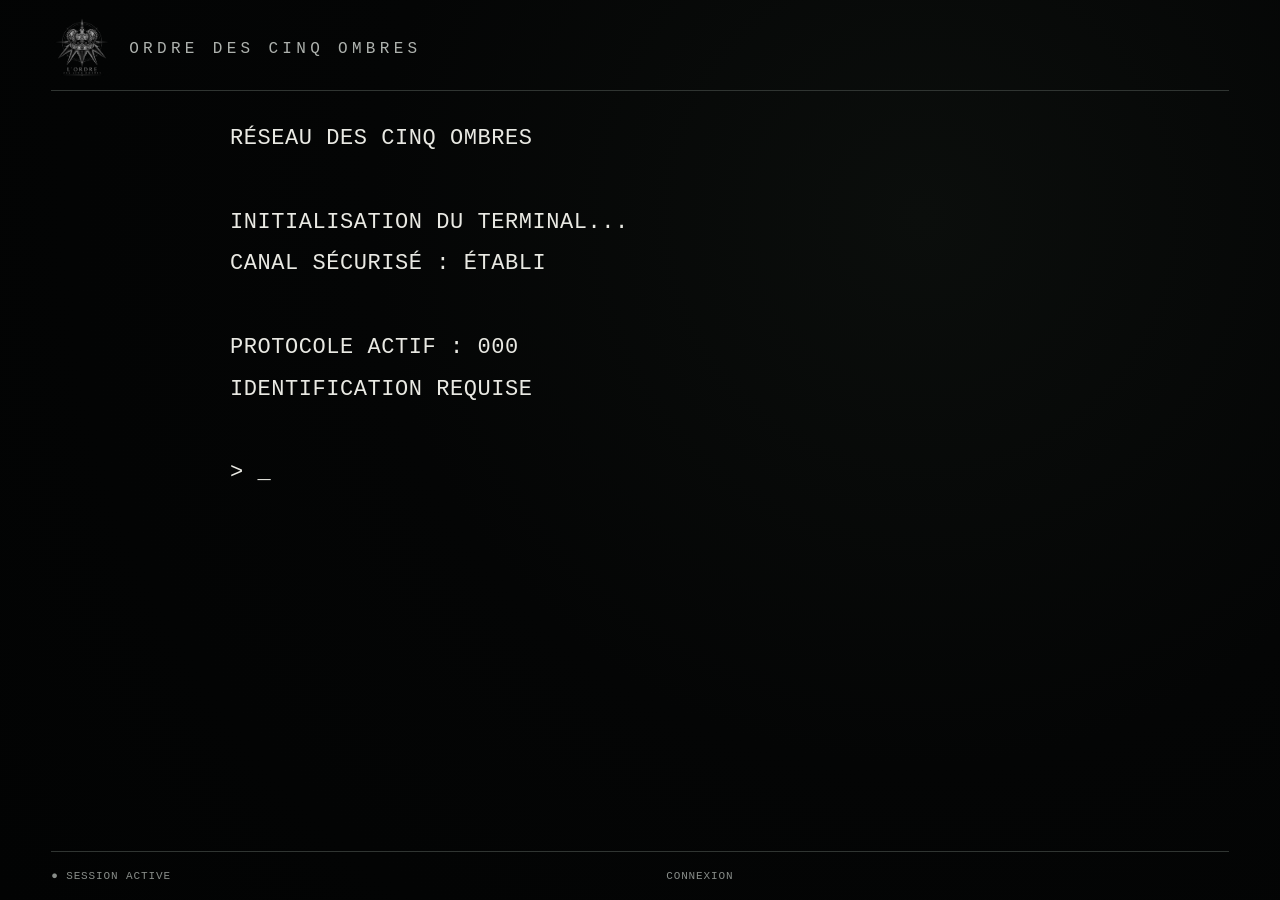
<file: index.html>
<!doctype html><html lang="fr"><head><meta charset="utf-8"><meta name="viewport" content="width=device-width,initial-scale=1,viewport-fit=cover"><meta name="theme-color" content="#050606"><meta name="apple-mobile-web-app-capable" content="yes"><meta name="apple-mobile-web-app-status-bar-style" content="black-translucent"><meta name="apple-mobile-web-app-title" content="TERMINAL"><link rel="apple-touch-icon" href="apple-touch-icon.png"><link rel="icon" type="image/png" sizes="192x192" href="icon-192.png"><link rel="manifest" href="manifest.webmanifest"><link rel="stylesheet" href="style.css?v=1200"><title>Terminal</title></head><body><main id="app" aria-live="polite"></main><script src="app.js?v=1200"></script></body></html>
</file>
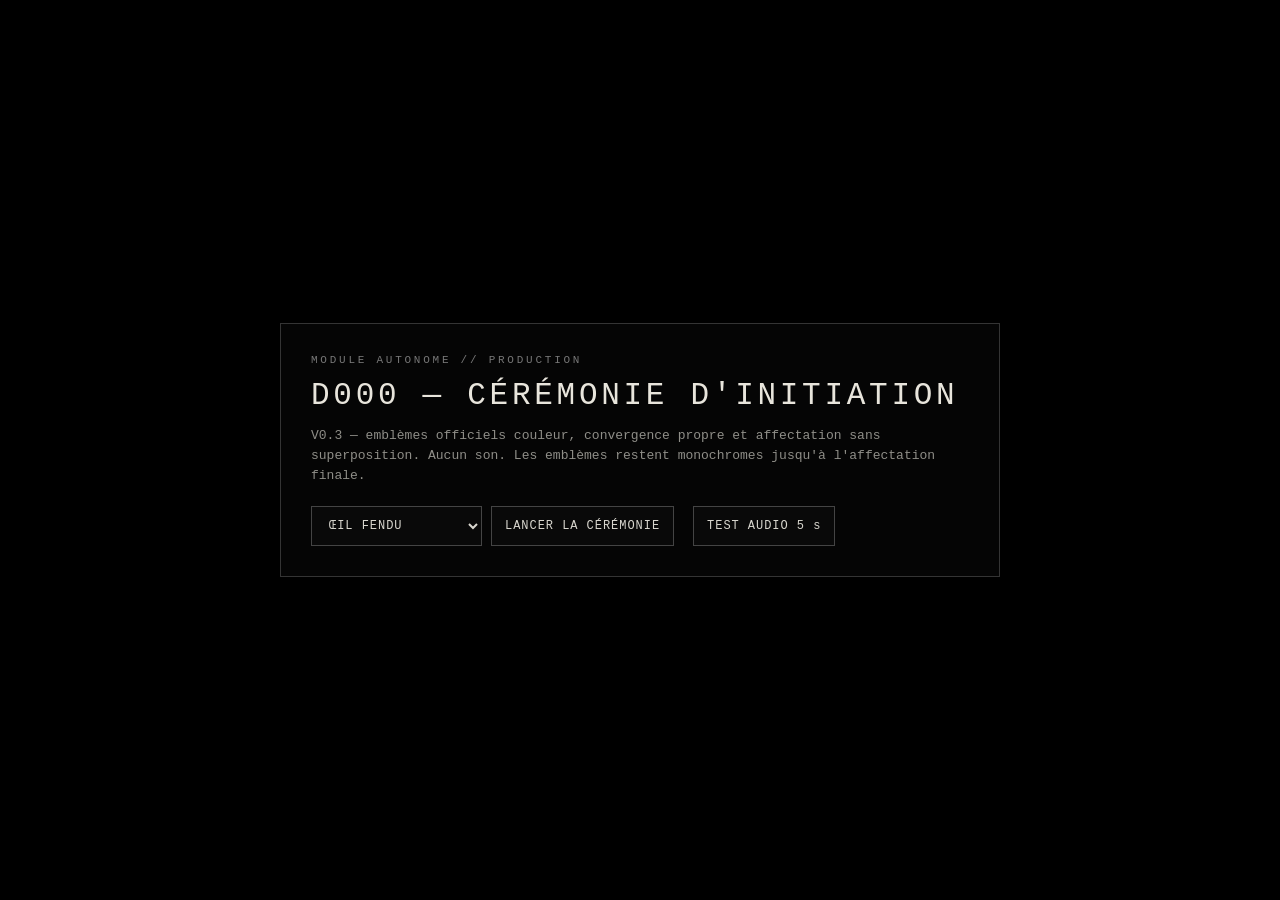
<file: ceremony.html>
<!doctype html>
<html lang="fr">
<head>
<meta charset="utf-8">
<meta name="viewport" content="width=device-width,initial-scale=1,viewport-fit=cover">
<title>D000 — Cérémonie d'Initiation V0.1</title>
<style>
:root{--ink:#e8e5dc;--muted:#77766f;--line:rgba(232,229,220,.16);--accent:#d9d4c7}
*{box-sizing:border-box}
html,body{margin:0;width:100%;height:100%;background:#000;color:var(--ink);font-family:"Courier New",monospace;overflow:hidden}
body{touch-action:manipulation}
#stage{position:fixed;inset:0;background:#000;isolation:isolate}
#grain{position:absolute;inset:-50%;opacity:.035;pointer-events:none;background-image:repeating-radial-gradient(circle at 30% 20%,#fff 0 1px,transparent 1px 4px);animation:grain 8s steps(10) infinite}
@keyframes grain{0%{transform:translate(0,0)}25%{transform:translate(3%,-2%)}50%{transform:translate(-2%,3%)}75%{transform:translate(1%,2%)}100%{transform:translate(0,0)}}
.geometry{position:absolute;left:50%;top:50%;width:min(76vw,76vh);aspect-ratio:1;transform:translate(-50%,-50%);opacity:0;transition:opacity 2.4s ease}
.geometry:before,.geometry:after{content:"";position:absolute;inset:0;border:1px solid var(--line);border-radius:50%;animation:rot 38s linear infinite}
.geometry:after{inset:12%;border-style:dashed;animation-direction:reverse;animation-duration:52s}
@keyframes rot{to{transform:rotate(360deg)}}
.cross{position:absolute;inset:0;opacity:.13}
.cross:before,.cross:after{content:"";position:absolute;background:#ddd}
.cross:before{width:1px;height:100%;left:50%}
.cross:after{height:1px;width:100%;top:50%}
#symbols{position:absolute;inset:0}
.symbol{position:absolute;left:50%;top:50%;width:min(28vw,28vh);aspect-ratio:1;transform:translate(-50%,-50%) scale(.74);opacity:0;filter:drop-shadow(0 0 18px rgba(255,255,255,.12));transition:opacity 2s ease,transform 3.2s cubic-bezier(.2,.7,.1,1),left 3s ease,top 3s ease}
.symbol img,.order img{width:100%;height:100%;object-fit:contain}
.symbol.show{opacity:.92;transform:translate(-50%,-50%) scale(1)}
.symbol.orbit{width:min(19vw,19vh);opacity:.7}
#s1.orbit{left:50%;top:23%} #s2.orbit{left:75%;top:42%} #s3.orbit{left:66%;top:72%} #s4.orbit{left:34%;top:72%} #s5.orbit{left:25%;top:42%}
.symbol.converge{left:50%!important;top:50%!important;transform:translate(-50%,-50%) scale(.18) rotate(22deg);opacity:0;transition-duration:3.5s}
.order{position:absolute;left:50%;top:50%;width:min(54vw,54vh);transform:translate(-50%,-50%) scale(.82);opacity:0;transition:opacity 3s ease,transform 4s cubic-bezier(.12,.8,.18,1);filter:drop-shadow(0 0 24px rgba(255,255,255,.13))}
.order.show{opacity:1;transform:translate(-50%,-50%) scale(1)}
#caption{position:absolute;left:50%;bottom:8vh;transform:translateX(-50%);width:min(88vw,900px);text-align:center;letter-spacing:.25em;font-size:clamp(11px,1.25vw,17px);opacity:0;transition:opacity 1.2s ease;text-transform:uppercase}
#caption.show{opacity:.82}
#status{position:absolute;inset:0;display:flex;align-items:center;justify-content:center;opacity:0;transition:opacity 1.3s ease}
#status.show{opacity:1}
.statusbox{width:min(86vw,680px);border-top:1px solid #5e5d58;border-bottom:1px solid #5e5d58;padding:26px 12px;text-align:left}
.row{display:flex;justify-content:space-between;gap:20px;padding:7px 0;letter-spacing:.12em;font-size:clamp(11px,1.5vw,17px)}
.row span:first-child{color:#777}
#division{font-weight:bold}
#finalLogo{position:absolute;left:50%;top:31%;width:min(32vw,32vh);transform:translate(-50%,-50%);opacity:0;transition:opacity 1.5s ease;filter:drop-shadow(0 0 25px color-mix(in srgb,var(--accent) 35%,transparent))}
#finalLogo.show{opacity:1}
#intro{position:absolute;inset:0;display:flex;align-items:center;justify-content:center;background:#000;z-index:50}
.panel{width:min(88vw,720px);padding:30px;border:1px solid #343434;background:#050505}
.kicker{font-size:11px;letter-spacing:.25em;color:#777;margin-bottom:12px}
h1{font-size:clamp(19px,3vw,31px);font-weight:normal;letter-spacing:.12em;margin:0 0 12px}
p{color:#8f8e88;line-height:1.55;font-size:13px}
.controls{display:flex;flex-wrap:wrap;gap:9px;margin-top:20px}
button,select{background:#090909;color:#d8d6ce;border:1px solid #444;padding:11px 13px;font:12px "Courier New",monospace;letter-spacing:.08em}
button:hover{border-color:#aaa}
#testbar{position:fixed;top:10px;right:10px;z-index:60;display:none;gap:6px;opacity:.55}
#testbar:hover{opacity:1}
#testbar button{padding:7px 9px;font-size:10px}
.flash{position:absolute;inset:0;background:#fff;opacity:0;pointer-events:none}
.flash.go{animation:flash .75s ease-out}
@keyframes flash{0%{opacity:0}20%{opacity:.13}100%{opacity:0}}
@media(max-width:650px){.symbol{width:min(42vw,28vh)}.symbol.orbit{width:min(28vw,18vh)}.order{width:min(78vw,48vh)}.row{letter-spacing:.06em}}

/* V0.2 — mise en scène avancée */
#vignette{position:absolute;inset:0;pointer-events:none;background:radial-gradient(circle at 50% 50%,transparent 30%,rgba(0,0,0,.34) 68%,rgba(0,0,0,.86) 100%);z-index:8}
#sweep{position:absolute;left:50%;top:50%;width:min(90vw,90vh);aspect-ratio:1;transform:translate(-50%,-50%);border-radius:50%;opacity:0;pointer-events:none;background:conic-gradient(from 0deg,transparent 0 83%,rgba(255,255,255,.08) 87%,transparent 91%);mix-blend-mode:screen}
#sweep.go{opacity:.55;animation:sweep 7s linear infinite}@keyframes sweep{to{transform:translate(-50%,-50%) rotate(360deg)}}
.symbol:before,.symbol:after{content:"";position:absolute;inset:4%;border-radius:50%;opacity:0;pointer-events:none}
.symbol.awake:before{border:1px solid rgba(255,255,255,.16);animation:ringbirth 2.6s ease-out}
.symbol.awake:after{inset:-9%;border:1px dashed rgba(255,255,255,.10);animation:ringbirth 3.4s ease-out reverse}
@keyframes ringbirth{0%{opacity:0;transform:scale(.55) rotate(-20deg)}35%{opacity:.8}100%{opacity:0;transform:scale(1.25) rotate(35deg)}}
#s1.awake img{animation:eyeIn 3.5s ease-out}@keyframes eyeIn{0%{clip-path:inset(48% 0 48% 0);filter:blur(7px)}55%{clip-path:inset(0 0 0 0);filter:blur(0)}}
#s2.awake img{animation:flameIn 3.2s cubic-bezier(.2,.9,.2,1)}@keyframes flameIn{0%{clip-path:inset(100% 0 0 0);transform:scaleY(.35)}70%{clip-path:inset(0);transform:scaleY(1.08)}100%{transform:scaleY(1)}}
#s3.awake img{animation:handIn 3.2s steps(12)}@keyframes handIn{0%{opacity:.05;transform:translateY(14px)}25%{opacity:.3}45%{opacity:.1}55%{opacity:.7}100%{opacity:1;transform:none}}
#s4.awake img{animation:spiralIn 4.5s cubic-bezier(.1,.8,.2,1)}@keyframes spiralIn{0%{opacity:0;transform:rotate(-130deg) scale(.3)}100%{opacity:1;transform:rotate(0) scale(1)}}
#s5.awake img{animation:hourIn 4.2s ease-out}@keyframes hourIn{0%{opacity:0;transform:scaleY(1.35);filter:blur(12px)}35%{opacity:.35}60%{opacity:.15}100%{opacity:1;transform:scaleY(1);filter:none}}
.order.reveal{animation:orderReveal 6s cubic-bezier(.12,.8,.18,1) forwards}
@keyframes orderReveal{0%{opacity:0;transform:translate(-50%,-50%) scale(.5);filter:blur(18px) drop-shadow(0 0 0 #fff)}
22%{opacity:.18;filter:blur(5px) drop-shadow(0 0 30px rgba(255,255,255,.5))}
48%{opacity:.95;transform:translate(-50%,-50%) scale(1.08);filter:blur(0) drop-shadow(0 0 55px rgba(255,255,255,.2))}
100%{opacity:1;transform:translate(-50%,-50%) scale(1);filter:drop-shadow(0 0 24px rgba(255,255,255,.13))}}
#sealrings{position:absolute;left:50%;top:50%;width:min(65vw,65vh);aspect-ratio:1;transform:translate(-50%,-50%);opacity:0;pointer-events:none}
#sealrings:before,#sealrings:after{content:"";position:absolute;inset:0;border:1px solid rgba(255,255,255,.18);border-radius:50%}
#sealrings:after{inset:10%;border-style:dotted}
#sealrings.show{opacity:1;animation:seal 5.5s ease-out}@keyframes seal{0%{opacity:0;transform:translate(-50%,-50%) scale(1.5) rotate(-55deg)}30%{opacity:.7}100%{opacity:.2;transform:translate(-50%,-50%) scale(1) rotate(0)}}

/* V0.3 — emblèmes officiels couleur + fin sans superposition */
.symbol img,.order img{filter:none!important;mix-blend-mode:screen}
.symbol{transition:opacity 1.15s ease,transform 1.55s cubic-bezier(.18,.75,.18,1)}
.symbol.vanish{opacity:0!important;transform:translate(-50%,-50%) scale(.18)!important}
.order{transition:opacity 1.25s ease,transform 1.4s ease}
.order.exit{opacity:0!important;transform:translate(-50%,-50%) scale(.82)!important}
#divisionFinal{
 position:absolute;left:50%;top:43%;width:min(32vw,32vh);aspect-ratio:1;
 transform:translate(-50%,-50%) scale(.78);opacity:0;z-index:7;
 transition:opacity 1.3s ease,transform 1.6s cubic-bezier(.18,.8,.18,1);
 pointer-events:none
}
#divisionFinal img{width:100%;height:100%;object-fit:contain;filter:none;mix-blend-mode:screen}
#divisionFinal.show{opacity:1;transform:translate(-50%,-50%) scale(1)}
#finalPanel{z-index:9}

/* V0.3.3 — fluidité restaurée */
.symbol{transition:left 5.2s cubic-bezier(.16,.72,.18,1),top 5.2s cubic-bezier(.16,.72,.18,1),transform 5.2s cubic-bezier(.16,.72,.18,1),opacity 2.8s ease!important}
.symbol.converge{left:50%!important;top:50%!important;transform:translate(-50%,-50%) scale(.52)!important;opacity:.95!important}
.symbol.vanish,.symbol.softvanish{left:50%!important;top:50%!important;transform:translate(-50%,-50%) scale(.20)!important;opacity:0!important}
.order{transition:opacity 4.8s ease,transform 5.2s cubic-bezier(.16,.72,.18,1)!important}
.order.exit,.order.slowexit{opacity:0!important;transform:translate(-50%,-50%) scale(.90)!important}
#geo{transition:opacity 3.5s ease}

/* V0.7 — LE SCEAU DES CINQ */
#geo.five-seal{position:absolute;left:50%;top:50%;width:min(78vmin,760px);height:min(78vmin,760px);transform:translate(-50%,-50%);opacity:0;transition:opacity 3.2s ease}
#geo.five-seal:before,#geo.five-seal:after{display:none}
#geo.five-seal .seal-circle{position:absolute;left:50%;top:50%;border:1px solid rgba(238,241,239,.10);border-radius:50%;transform:translate(-50%,-50%);transition:opacity 2.4s ease,transform 4s ease}
#geo.five-seal .outer{width:88%;height:88%;opacity:.38}
#geo.five-seal .inner{width:43%;height:43%;opacity:.22;border-style:dashed}
#geo.five-seal .seal-axis{position:absolute;left:50%;top:50%;width:1px;height:43%;transform-origin:50% 0;background:linear-gradient(to bottom,rgba(238,241,239,.18),rgba(238,241,239,.018));opacity:.055;transition:opacity 2.4s ease,filter 2.4s ease}
#geo.five-seal .a1{transform:rotate(0deg)} #geo.five-seal .a2{transform:rotate(72deg)} #geo.five-seal .a3{transform:rotate(144deg)} #geo.five-seal .a4{transform:rotate(216deg)} #geo.five-seal .a5{transform:rotate(288deg)}
#geo.five-seal .seal-node{position:absolute;width:7px;height:7px;border:1px solid rgba(238,241,239,.22);border-radius:50%;opacity:.08;transition:opacity 2.4s ease,box-shadow 2.4s ease}
#geo.five-seal .n1{left:49.5%;top:5%} #geo.five-seal .n2{left:91.5%;top:35%} #geo.five-seal .n3{left:76%;top:84%} #geo.five-seal .n4{left:22%;top:84%} #geo.five-seal .n5{left:6%;top:35%}
#geo.five-seal .seal-core{position:absolute;left:50%;top:50%;width:10px;height:10px;border:1px solid rgba(238,241,239,.20);transform:translate(-50%,-50%) rotate(45deg);opacity:.16;transition:opacity 2.4s ease,transform 3.5s ease}
#geo.five-seal.stage1 .a1,#geo.five-seal.stage1 .n1,
#geo.five-seal.stage2 .a1,#geo.five-seal.stage2 .n1,#geo.five-seal.stage2 .a2,#geo.five-seal.stage2 .n2,
#geo.five-seal.stage3 .a1,#geo.five-seal.stage3 .n1,#geo.five-seal.stage3 .a2,#geo.five-seal.stage3 .n2,#geo.five-seal.stage3 .a3,#geo.five-seal.stage3 .n3,
#geo.five-seal.stage4 .a1,#geo.five-seal.stage4 .n1,#geo.five-seal.stage4 .a2,#geo.five-seal.stage4 .n2,#geo.five-seal.stage4 .a3,#geo.five-seal.stage4 .n3,#geo.five-seal.stage4 .a4,#geo.five-seal.stage4 .n4,
#geo.five-seal.stage5 .seal-axis,#geo.five-seal.stage5 .seal-node{opacity:.68;filter:drop-shadow(0 0 4px rgba(255,255,255,.10))}
#geo.five-seal.complete .outer{opacity:.68;transform:translate(-50%,-50%) scale(1.025)}
#geo.five-seal.complete .inner{opacity:.48;transform:translate(-50%,-50%) scale(.975)}
#geo.five-seal.complete .seal-core{opacity:.7;transform:translate(-50%,-50%) rotate(225deg) scale(1.22)}
#caption{max-width:min(86vw,900px);letter-spacing:.15em;line-height:1.65;font-size:clamp(12px,1.35vw,17px);font-weight:400;text-shadow:0 0 18px rgba(255,255,255,.10)}

#sweep{display:none!important}

/* V0.7.1 — CONSTRUCTION DE L'ORDRE */
#geo.order-field{position:absolute;left:50%;top:50%;width:min(94vmin,980px);height:min(78vmin,820px);transform:translate(-50%,-50%);opacity:0;transition:opacity 3s ease,transform 5s ease;overflow:visible}
#geo.order-field:before,#geo.order-field:after{display:none}
.field-grid{position:absolute;inset:5%;opacity:.38;background-image:linear-gradient(rgba(238,241,239,.045) 1px,transparent 1px),linear-gradient(90deg,rgba(238,241,239,.045) 1px,transparent 1px);background-size:7.5% 10%;mask-image:radial-gradient(ellipse at center,#000 18%,rgba(0,0,0,.8) 54%,transparent 84%)}
.field-grid:before,.field-grid:after{content:"";position:absolute;inset:9% 11%;border:1px solid rgba(238,241,239,.07);transform:skewX(-7deg) rotate(-3deg)}
.field-grid:after{inset:19% 21%;transform:skewY(5deg) rotate(8deg);opacity:.65}
.field-arc{position:absolute;left:50%;top:50%;border:1px solid rgba(238,241,239,.075);border-radius:50%;transform:translate(-50%,-50%);opacity:.4;transition:all 3s ease}
.arc1{width:80%;height:80%}.arc2{width:49%;height:49%;border-style:dashed;opacity:.24}
.division-layer{position:absolute;inset:0;opacity:0;transition:opacity 2.2s ease}
.order-field.stage1 .eye,.order-field.stage2 .eye,.order-field.stage2 .flame,.order-field.stage3 .eye,.order-field.stage3 .flame,.order-field.stage3 .hand,.order-field.stage4 .eye,.order-field.stage4 .flame,.order-field.stage4 .hand,.order-field.stage4 .spiral,.order-field.stage5 .division-layer{opacity:1}
.sight,.route,.branch,.trace,.contain,.point{position:absolute;display:block}
.eye .sight{height:1px;background:linear-gradient(90deg,transparent,rgba(225,240,255,.32),transparent)}
.eye .h1{left:8%;top:36%;width:84%;transform:rotate(-7deg)}.eye .h2{left:14%;top:63%;width:72%;transform:rotate(5deg)}
.eye .v1{left:52%;top:14%;width:1px;height:68%;background:linear-gradient(transparent,rgba(225,240,255,.28),transparent)}
.eye .point{width:5px;height:5px;border:1px solid rgba(225,240,255,.45);border-radius:50%;box-shadow:0 0 9px rgba(225,240,255,.16)}
.eye .p1{left:22%;top:40%}.eye .p2{left:57%;top:31%}.eye .p3{left:72%;top:59%}
.flame .route{height:1px;width:48%;left:27%;top:48%;background:linear-gradient(90deg,transparent,rgba(255,120,100,.31),transparent);transform-origin:center}
.flame .r1{transform:rotate(18deg)}.flame .r2{transform:rotate(-18deg)}.flame .r3{transform:rotate(180deg) translateY(18px);opacity:.7}
.hand .branch{height:1px;width:38%;left:50%;top:50%;transform-origin:left center;background:linear-gradient(90deg,rgba(220,205,135,.31),transparent)}
.hand .b1{transform:rotate(-42deg)}.hand .b2{transform:rotate(-14deg)}.hand .b3{transform:rotate(18deg)}.hand .b4{transform:rotate(47deg)}
.spiral .trace{left:50%;top:50%;border:1px solid rgba(175,215,185,.20);border-radius:50%;transform:translate(-50%,-50%)}
.spiral .t1{width:31%;height:31%;opacity:.85}.spiral .t2{width:49%;height:49%;opacity:.55}.spiral .t3{width:67%;height:67%;opacity:.3}
.hourglass .contain{left:50%;top:50%;border:1px solid rgba(180,155,225,.22);border-radius:50%;transform:translate(-50%,-50%)}
.hourglass .c1{width:87%;height:87%}.hourglass .c2{width:73%;height:73%;border-style:dashed}.hourglass .c3{width:59%;height:59%;opacity:.65}
.field-core{position:absolute;left:50%;top:50%;width:8px;height:8px;border:1px solid rgba(245,245,245,.28);transform:translate(-50%,-50%) rotate(45deg);opacity:.4;transition:all 3s ease}
.order-field.complete .field-core{transform:translate(-50%,-50%) rotate(225deg) scale(1.45);opacity:.85}
.order-field.complete .field-arc{opacity:.7}
.order-field.complete{transform:translate(-50%,-50%) scale(.985)}


/* V0.7.2 — PRÉSENCE INITIALE
   Le décor existe avant les Divisions : profondeur, architecture et respiration.
   Aucun radar, aucune rotation continue. */
#geo.order-field{
  width:min(108vmin,1120px);
  height:min(88vmin,900px);
}
#geo.order-field .field-grid{
  opacity:.56;
  background-size:7.5% 10%;
  filter:drop-shadow(0 0 10px rgba(255,255,255,.025));
}
#geo.order-field .field-grid:before{
  border-color:rgba(238,241,239,.105);
}
#geo.order-field .field-grid:after{
  border-color:rgba(238,241,239,.075);
}
#geo.order-field .field-arc.arc1{opacity:.56;border-color:rgba(238,241,239,.105)}
#geo.order-field .field-arc.arc2{opacity:.36;border-color:rgba(238,241,239,.085)}
#geo.order-field .field-core{
  opacity:.58;
  box-shadow:0 0 18px rgba(255,255,255,.055);
}

/* Architecture secondaire, créée sans nouveau HTML */
#geo.order-field:before{
  display:block;
  content:"";
  position:absolute;
  left:50%;top:50%;
  width:94%;height:72%;
  transform:translate(-50%,-50%) rotate(-2deg);
  border-top:1px solid rgba(238,241,239,.055);
  border-bottom:1px solid rgba(238,241,239,.055);
  background:
    linear-gradient(90deg,transparent 7%,rgba(238,241,239,.055) 7.1%,transparent 7.25%),
    linear-gradient(90deg,transparent 92%,rgba(238,241,239,.055) 92.1%,transparent 92.25%);
  opacity:.8;
  pointer-events:none;
}
#geo.order-field:after{
  display:block;
  content:"OCI // CONTINUITÉ     05 AXES     ÉTAT : STABLE";
  position:absolute;
  left:50%;bottom:4%;
  transform:translateX(-50%);
  width:76%;
  padding-top:8px;
  border-top:1px solid rgba(238,241,239,.065);
  color:rgba(238,241,239,.16);
  font:9px/1.4 monospace;
  letter-spacing:.22em;
  text-align:center;
  white-space:nowrap;
  opacity:.75;
  pointer-events:none;
}

/* Une respiration très lente : l'écran paraît vivant, jamais agité. */
@keyframes orderBreath{
  0%,100%{opacity:.48;filter:brightness(.88)}
  50%{opacity:.66;filter:brightness(1.08)}
}
@keyframes coreBreath{
  0%,100%{box-shadow:0 0 10px rgba(255,255,255,.035)}
  50%{box-shadow:0 0 25px rgba(255,255,255,.085)}
}
#geo.order-field.opening-presence{
  animation:orderBreath 9s ease-in-out infinite;
}
#geo.order-field.opening-presence .field-core{
  animation:coreBreath 6.5s ease-in-out infinite;
}

/* Dès qu'une Division intervient, sa transformation reste dominante. */
#geo.order-field.stage1,#geo.order-field.stage2,#geo.order-field.stage3,
#geo.order-field.stage4,#geo.order-field.stage5{
  animation:none;
  opacity:.64!important;
}


/* V0.8 — ARCHITECTURE DES CINQ
   Chaque Division construit une partie indispensable d'une même machine visuelle. */

/* On neutralise les anciennes couches décoratives de V0.7.x. */
#geo.order-field .division-layer{opacity:0!important}
#geo.order-field.stage1 .division-layer,
#geo.order-field.stage2 .division-layer,
#geo.order-field.stage3 .division-layer,
#geo.order-field.stage4 .division-layer,
#geo.order-field.stage5 .division-layer{opacity:0!important}

/* Le réseau initial devient le support architectural. */
#geo.order-field .field-grid{opacity:.42}
#geo.order-field .field-arc{transition:opacity 2s ease,transform 3.8s cubic-bezier(.2,.7,.2,1),border-color 2s ease}
#geo.order-field .field-core{z-index:8}

/* Cinq éléments structurels sont dessinés avec pseudo-éléments/ombres.
   Ils convergent tous vers le même centre : une rosace institutionnelle à cinq branches. */
#geo.order-field .eye,
#geo.order-field .flame,
#geo.order-field .hand,
#geo.order-field .spiral,
#geo.order-field .hourglass{
 display:block!important;position:absolute;inset:0;opacity:0!important;
 transition:opacity 2.2s ease,transform 3.2s cubic-bezier(.2,.75,.2,1);
}

/* ŒIL — établit l'axe et le cercle de lecture */
#geo.order-field.stage1 .eye,
#geo.order-field.stage2 .eye,#geo.order-field.stage3 .eye,#geo.order-field.stage4 .eye,#geo.order-field.stage5 .eye{opacity:1!important}
#geo.order-field .eye:before{
 content:"";position:absolute;left:50%;top:50%;width:68%;height:68%;
 transform:translate(-50%,-50%);
 border:1px solid rgba(210,232,255,.30);border-radius:50%;
 box-shadow:inset 0 0 35px rgba(210,232,255,.025),0 0 18px rgba(210,232,255,.025);
}
#geo.order-field .eye:after{
 content:"";position:absolute;left:50%;top:10%;width:1px;height:80%;
 background:linear-gradient(transparent,rgba(210,232,255,.34) 25%,rgba(210,232,255,.34) 75%,transparent);
}

/* FLAMME — crée le second axe, diagonal et son contre-axe */
#geo.order-field.stage2 .flame,#geo.order-field.stage3 .flame,#geo.order-field.stage4 .flame,#geo.order-field.stage5 .flame{opacity:1!important}
#geo.order-field .flame:before,#geo.order-field .flame:after{
 content:"";position:absolute;left:50%;top:50%;width:1px;height:76%;transform-origin:50% 50%;
 background:linear-gradient(transparent,rgba(255,125,105,.31) 22%,rgba(255,125,105,.31) 78%,transparent);
}
#geo.order-field .flame:before{transform:translate(-50%,-50%) rotate(72deg)}
#geo.order-field .flame:after{transform:translate(-50%,-50%) rotate(252deg);opacity:.55}

/* MAIN — ajoute la troisième direction et les points de causalité */
#geo.order-field.stage3 .hand,#geo.order-field.stage4 .hand,#geo.order-field.stage5 .hand{opacity:1!important}
#geo.order-field .hand:before{
 content:"";position:absolute;left:50%;top:50%;width:1px;height:76%;
 background:linear-gradient(transparent,rgba(225,205,125,.33) 20%,rgba(225,205,125,.33) 80%,transparent);
 transform:translate(-50%,-50%) rotate(144deg);
}
#geo.order-field .hand:after{
 content:"";position:absolute;left:50%;top:50%;width:52%;height:52%;
 transform:translate(-50%,-50%) rotate(18deg);
 border:1px dashed rgba(225,205,125,.18);border-radius:50%;
}

/* SPIRALE — inscrit les trois axes dans une mémoire commune */
#geo.order-field.stage4 .spiral,#geo.order-field.stage5 .spiral{opacity:1!important}
#geo.order-field .spiral:before{
 content:"";position:absolute;left:50%;top:50%;width:58%;height:58%;
 transform:translate(-50%,-50%) rotate(216deg);
 border:1px solid rgba(155,210,170,.27);border-radius:50%;
 box-shadow:0 0 0 18px rgba(155,210,170,.025),0 0 0 36px rgba(155,210,170,.018);
}
#geo.order-field .spiral:after{
 content:"";position:absolute;left:50%;top:50%;width:1px;height:76%;
 background:linear-gradient(transparent,rgba(155,210,170,.30) 20%,rgba(155,210,170,.30) 80%,transparent);
 transform:translate(-50%,-50%) rotate(216deg);
}

/* SABLIER — ferme le cinquième axe et transforme l'ensemble en sceau achevé */
#geo.order-field.stage5 .hourglass{opacity:1!important}
#geo.order-field .hourglass:before{
 content:"";position:absolute;left:50%;top:50%;width:1px;height:76%;
 background:linear-gradient(transparent,rgba(190,155,230,.34) 20%,rgba(190,155,230,.34) 80%,transparent);
 transform:translate(-50%,-50%) rotate(288deg);
}
#geo.order-field .hourglass:after{
 content:"";position:absolute;left:50%;top:50%;width:82%;height:82%;
 transform:translate(-50%,-50%);
 border:1px solid rgba(190,155,230,.24);border-radius:50%;
 box-shadow:inset 0 0 0 1px rgba(238,241,239,.025),0 0 28px rgba(190,155,230,.025);
}

/* Lorsque les cinq existent, l'ensemble est lu comme UNE construction. */
#geo.order-field.stage5 .field-core,
#geo.order-field.complete .field-core{
 width:13px;height:13px;opacity:.9;
 transform:translate(-50%,-50%) rotate(225deg);
 box-shadow:0 0 26px rgba(255,255,255,.10);
}
#geo.order-field.stage5 .arc1{opacity:.76;transform:translate(-50%,-50%) scale(1.015)}
#geo.order-field.stage5 .arc2{opacity:.54;transform:translate(-50%,-50%) scale(.985)}
#geo.order-field.complete{
 filter:drop-shadow(0 0 13px rgba(255,255,255,.035));
}

/* Cinq petits nœuds équidistants matérialisés par le contour de contention.
   La composition reste élégante même sur mobile. */
@media (max-width:600px){
 #geo.order-field{width:118vmin;height:94vmin}
 #geo.order-field:after{font-size:7px;letter-spacing:.14em;width:82%}
}


/* DEMO — COURONNE DES CINQ
   Refonte du fond : monumental, monochrome, construit par secteurs.
   Les emblèmes restent les seules sources de couleur. */

/* Suppression totale des anciennes constructions colorées */
#geo.order-field .division-layer,
#geo.order-field .eye,#geo.order-field .flame,#geo.order-field .hand,
#geo.order-field .spiral,#geo.order-field .hourglass{display:none!important}
#geo.order-field .field-grid{opacity:.16!important;filter:none!important}
#geo.order-field .field-grid:before,#geo.order-field .field-grid:after{opacity:.25!important}
#geo.order-field{width:min(92vmin,900px)!important;height:min(92vmin,900px)!important}

/* Les deux anneaux deviennent la base de la couronne */
#geo.order-field .field-arc.arc1{
 width:84%!important;height:84%!important;
 border:1px solid rgba(238,241,239,.16)!important;
 opacity:.72!important;
 box-shadow:0 0 0 14px rgba(238,241,239,.012),0 0 0 28px rgba(238,241,239,.009);
}
#geo.order-field .field-arc.arc2{
 width:70%!important;height:70%!important;
 border:1px dashed rgba(238,241,239,.10)!important;
 opacity:.56!important;
}

/* Centre volontairement vide : cinq pétales/arcs fins, pas de toile d'araignée */
#geo.order-field .field-core{
 width:34%!important;height:34%!important;border-radius:50%!important;
 border:1px solid rgba(238,241,239,.08)!important;
 background:transparent!important;
 opacity:.55!important;box-shadow:none!important;
 transform:translate(-50%,-50%)!important;
}

/* Cinq secteurs construits par conic-gradient monochrome.
   Chaque stage révèle 72° supplémentaires de la couronne. */
#geo.order-field:before{
 display:block!important;content:""!important;
 position:absolute!important;left:50%!important;top:50%!important;
 width:92%!important;height:92%!important;
 transform:translate(-50%,-50%)!important;
 border-radius:50%!important;
 background:conic-gradient(
   from -36deg,
   rgba(238,241,239,.26) 0deg,
   rgba(238,241,239,.06) 2deg,
   transparent 2.5deg 69deg,
   rgba(238,241,239,.13) 69.5deg 71.5deg,
   transparent 72deg 141deg,
   rgba(238,241,239,.13) 141.5deg 143.5deg,
   transparent 144deg 213deg,
   rgba(238,241,239,.13) 213.5deg 215.5deg,
   transparent 216deg 285deg,
   rgba(238,241,239,.13) 285.5deg 287.5deg,
   transparent 288deg 357deg,
   rgba(238,241,239,.20) 357.5deg 360deg
 )!important;
 -webkit-mask:radial-gradient(circle,transparent 0 73%,#000 73.4% 75.2%,transparent 75.6% 80%,#000 80.4% 81.2%,transparent 81.6%);
 mask:radial-gradient(circle,transparent 0 73%,#000 73.4% 75.2%,transparent 75.6% 80%,#000 80.4% 81.2%,transparent 81.6%);
 opacity:.34!important;
 transition:opacity 2s ease,filter 2s ease!important;
}

/* Anneau de graduations institutionnelles */
#geo.order-field:after{
 display:block!important;content:""!important;
 position:absolute!important;left:50%!important;top:50%!important;
 width:96%!important;height:96%!important;
 transform:translate(-50%,-50%)!important;
 border-radius:50%!important;
 background:repeating-conic-gradient(from -36deg,rgba(238,241,239,.13) 0 .45deg,transparent .45deg 4deg)!important;
 -webkit-mask:radial-gradient(circle,transparent 0 84%,#000 84.3% 85%,transparent 85.3%);
 mask:radial-gradient(circle,transparent 0 84%,#000 84.3% 85%,transparent 85.3%);
 opacity:.34!important;
}

/* Révélation progressive : la couronne gagne en présence,
   mais sans ajouter de traits vers le centre. */
#geo.order-field.stage1:before{opacity:.40!important;clip-path:polygon(50% 50%,22% 0,78% 0)}
#geo.order-field.stage2:before{opacity:.46!important;clip-path:polygon(50% 50%,22% 0,100% 18%,100% 68%,50% 50%)}
#geo.order-field.stage3:before{opacity:.52!important;clip-path:polygon(50% 50%,22% 0,100% 18%,100% 68%,78% 100%,50% 50%)}
#geo.order-field.stage4:before{opacity:.58!important;clip-path:polygon(50% 50%,22% 0,100% 18%,100% 68%,78% 100%,22% 100%,0 68%,50% 50%)}
#geo.order-field.stage5:before,#geo.order-field.complete:before{opacity:.72!important;clip-path:none!important;filter:drop-shadow(0 0 12px rgba(255,255,255,.045))}

/* cinq repères d'accueil autour de la couronne, sans couleurs */
#geo.order-field.stage5 .field-arc.arc1,
#geo.order-field.complete .field-arc.arc1{
 border-color:rgba(245,245,245,.26)!important;
 box-shadow:0 0 0 14px rgba(238,241,239,.018),0 0 0 28px rgba(238,241,239,.012),0 0 26px rgba(255,255,255,.025);
}

/* On retire le texte technique sous la figure : composition plus noble */
#geo.order-field.opening-presence:after{content:""!important}

/* Responsive */
@media(max-width:600px){
 #geo.order-field{width:105vmin!important;height:105vmin!important}
}


/* V0.9 DEMO — CIEL TRANSITOIRE + CONSTRUCTION ANIMÉE */
#starfield{position:absolute;inset:0;overflow:hidden;pointer-events:none;opacity:0;transition:opacity 2.8s ease}
#starfield.fade{opacity:1}
#starfield.out{opacity:0}
.star{position:absolute;width:2px;height:2px;border-radius:50%;background:rgba(245,247,245,.72);box-shadow:0 0 8px rgba(255,255,255,.20);animation:starLife var(--dur) ease-in-out var(--delay) infinite}
.star.big{width:3px;height:3px;background:rgba(255,255,255,.85);box-shadow:0 0 13px rgba(255,255,255,.28)}
@keyframes starLife{0%,100%{opacity:0;transform:scale(.45)}22%{opacity:.18}48%{opacity:.9;transform:scale(1)}72%{opacity:.22}}

/* Rien de circulaire n'est visible au départ. */
#geo.order-field.opening-presence{opacity:0!important;animation:none!important}
#geo.order-field.opening-presence .field-arc,
#geo.order-field.opening-presence .field-grid,
#geo.order-field.opening-presence .field-core{opacity:0!important}

/* À la première Division, la géométrie naît réellement. */
#geo.order-field.stage1,#geo.order-field.stage2,#geo.order-field.stage3,#geo.order-field.stage4,#geo.order-field.stage5{opacity:.68!important}
#geo.order-field.stage1 .field-grid{animation:gridBirth 2.8s ease both}
@keyframes gridBirth{0%{opacity:0;transform:scale(.92)}100%{opacity:.22;transform:scale(1)}}

/* Chaque Division déclenche une vraie écriture animée de son secteur. */
#geo.order-field.stage1:before{animation:sectorBirth1 3.4s cubic-bezier(.18,.75,.2,1) both}
#geo.order-field.stage2:before{animation:sectorBirth2 3.4s cubic-bezier(.18,.75,.2,1) both}
#geo.order-field.stage3:before{animation:sectorBirth3 3.4s cubic-bezier(.18,.75,.2,1) both}
#geo.order-field.stage4:before{animation:sectorBirth4 3.4s cubic-bezier(.18,.75,.2,1) both}
#geo.order-field.stage5:before{animation:sectorBirth5 3.8s cubic-bezier(.18,.75,.2,1) both}
@keyframes sectorBirth1{0%{opacity:0;transform:translate(-50%,-50%) scale(.82) rotate(-7deg)}100%{opacity:.42;transform:translate(-50%,-50%) scale(1) rotate(0)}}
@keyframes sectorBirth2{0%{opacity:.22;transform:translate(-50%,-50%) scale(.94) rotate(5deg)}100%{opacity:.49;transform:translate(-50%,-50%) scale(1) rotate(0)}}
@keyframes sectorBirth3{0%{opacity:.28;transform:translate(-50%,-50%) scale(.95) rotate(-4deg)}100%{opacity:.56;transform:translate(-50%,-50%) scale(1) rotate(0)}}
@keyframes sectorBirth4{0%{opacity:.34;transform:translate(-50%,-50%) scale(.96) rotate(3deg)}100%{opacity:.63;transform:translate(-50%,-50%) scale(1) rotate(0)}}
@keyframes sectorBirth5{0%{opacity:.40;filter:blur(3px);transform:translate(-50%,-50%) scale(.96)}100%{opacity:.74;filter:blur(0);transform:translate(-50%,-50%) scale(1)}}

/* Anneaux eux-mêmes se dessinent progressivement avec l'arrivée des Divisions. */
#geo.order-field .field-arc{transform:translate(-50%,-50%) scale(.88);opacity:0!important}
#geo.order-field.stage1 .arc1{animation:ringIn 3s ease forwards}
#geo.order-field.stage2 .arc2{animation:ringIn 3s ease forwards}
#geo.order-field.stage3 .arc1,#geo.order-field.stage3 .arc2,
#geo.order-field.stage4 .arc1,#geo.order-field.stage4 .arc2,
#geo.order-field.stage5 .arc1,#geo.order-field.stage5 .arc2{opacity:.62!important;transform:translate(-50%,-50%) scale(1)}
@keyframes ringIn{0%{opacity:0;transform:translate(-50%,-50%) scale(.82)}100%{opacity:.58;transform:translate(-50%,-50%) scale(1)}}

/* Le noyau n'existe qu'après plusieurs Divisions. */
#geo.order-field .field-core{opacity:0!important}
#geo.order-field.stage3 .field-core{animation:coreIn 2.6s ease forwards}
#geo.order-field.stage4 .field-core,#geo.order-field.stage5 .field-core{opacity:.48!important}
@keyframes coreIn{0%{opacity:0;transform:translate(-50%,-50%) scale(.4)}100%{opacity:.45;transform:translate(-50%,-50%) scale(1)}}


/* V1.1 — FLUX DES CINQ */
#energyCanvas{
 position:absolute;inset:0;width:100%;height:100%;
 pointer-events:none;opacity:0;transition:opacity 3.2s ease;
}
#energyCanvas.on{opacity:.72}
#geo{display:none!important} /* abandon complet des anciens cercles/cartes */


/* V1.2.2 — FONDU FINAL
   L'emblème de l'Ordre et ses cercles quittent l'écran comme une seule image. */
#order.final-fade{
 opacity:0!important;
 filter:blur(1.5px) brightness(.82)!important;
 transform:translate(-50%,-50%) scale(.985)!important;
 transition:opacity 5.8s ease,filter 5.8s ease,transform 6.2s ease!important;
}
#sealrings.final-fade{
 opacity:0!important;
 filter:blur(1.2px)!important;
 transform:translate(-50%,-50%) scale(1.035)!important;
 transition:opacity 6.4s ease,filter 6.4s ease,transform 6.8s ease!important;
}


/* V1.2.4 — départ cérémoniel de l'Ordre */
#order.order-depart{
  animation:orderDepart 6.2s cubic-bezier(.32,0,.22,1) forwards!important;
}
#sealrings.order-depart{
  animation:ringsDepart 6.6s cubic-bezier(.32,0,.22,1) forwards!important;
}
@keyframes orderDepart{
  0%{opacity:1;filter:blur(0) brightness(1);transform:translate(-50%,-50%) scale(1)}
  55%{opacity:.52;filter:blur(.35px) brightness(.92);transform:translate(-50%,-50%) scale(.992)}
  100%{opacity:0;filter:blur(2px) brightness(.72);transform:translate(-50%,-50%) scale(.975)}
}
@keyframes ringsDepart{
  0%{opacity:1;filter:blur(0);transform:translate(-50%,-50%) scale(1)}
  55%{opacity:.44;filter:blur(.35px);transform:translate(-50%,-50%) scale(1.015)}
  100%{opacity:0;filter:blur(1.8px);transform:translate(-50%,-50%) scale(1.05)}
}


/* V1.2.5 — continuité stricte avant le fondu final */
#order.order-depart{
  opacity:0!important;
  filter:blur(2px) brightness(.72)!important;
  transform:translate(-50%,-50%) scale(.975)!important;
  transition:opacity 6.2s cubic-bezier(.32,0,.22,1),
             filter 6.2s cubic-bezier(.32,0,.22,1),
             transform 6.2s cubic-bezier(.32,0,.22,1)!important;
  animation:none!important;
}
#sealrings.order-depart{
  opacity:0!important;
  filter:blur(1.8px)!important;
  transform:translate(-50%,-50%) scale(1.05)!important;
  transition:opacity 6.6s cubic-bezier(.32,0,.22,1),
             filter 6.6s cubic-bezier(.32,0,.22,1),
             transform 6.6s cubic-bezier(.32,0,.22,1)!important;
  animation:none!important;
}


/* V1.3.0 — ANNEAUX VIVANTS DE L'ORDRE
   Les timings d'apparition/disparition restent ceux de V1.2.5. */
#sealrings{
  filter:drop-shadow(0 0 9px rgba(245,248,255,.16));
}
#sealrings .ring{
  border-width:3px!important;
  border-color:rgba(242,246,250,.62)!important;
  box-shadow:
    0 0 7px rgba(255,255,255,.16),
    inset 0 0 7px rgba(255,255,255,.07)!important;
  transform-origin:50% 50%!important;
  will-change:transform,opacity,filter;
}

/* Anneau intérieur : respiration lente. */
#sealrings .ring:nth-child(1){
  border-width:4px!important;
  animation:ringBreathe 5.6s ease-in-out infinite alternate!important;
}
/* Deuxième : légère ellipse/rotation. */
#sealrings .ring:nth-child(2){
  border-width:3px!important;
  animation:ringOrbitA 9.5s ease-in-out infinite!important;
}
/* Troisième : oscillation inverse, plus ample. */
#sealrings .ring:nth-child(3){
  border-width:4px!important;
  animation:ringOrbitB 12.5s ease-in-out infinite!important;
}
/* Extérieur : très lent, monumental. */
#sealrings .ring:nth-child(4){
  border-width:3px!important;
  animation:ringOuter 15s ease-in-out infinite!important;
}
#sealrings .ring:nth-child(5){
  border-width:4px!important;
  animation:ringOuter2 18s ease-in-out infinite!important;
}

@keyframes ringBreathe{
  0%{transform:scale(.975);opacity:.62;filter:brightness(.9)}
  100%{transform:scale(1.025);opacity:.92;filter:brightness(1.12)}
}
@keyframes ringOrbitA{
  0%,100%{transform:rotate(-1.5deg) scaleX(1.015) scaleY(.985)}
  50%{transform:rotate(2deg) scaleX(.985) scaleY(1.015)}
}
@keyframes ringOrbitB{
  0%,100%{transform:rotate(2deg) scale(.985)}
  45%{transform:rotate(-2.4deg) scale(1.025)}
  70%{transform:rotate(-.5deg) scale(1.008)}
}
@keyframes ringOuter{
  0%,100%{transform:scale(1) rotate(0deg);opacity:.44}
  50%{transform:scale(1.035) rotate(2.2deg);opacity:.68}
}
@keyframes ringOuter2{
  0%,100%{transform:scale(1.025) rotate(1deg);opacity:.34}
  50%{transform:scale(.985) rotate(-2deg);opacity:.58}
}

/* L'explosion "lance" les anneaux : agitation initiale puis stabilisation. */
#sealrings.show{
  animation:ringSystemBirth 3.8s cubic-bezier(.16,.75,.22,1) both;
}
@keyframes ringSystemBirth{
  0%{filter:brightness(2.1) blur(1.2px);transform:translate(-50%,-50%) scale(.72)}
  22%{filter:brightness(1.55) blur(.3px);transform:translate(-50%,-50%) scale(1.075)}
  55%{filter:brightness(1.15) blur(0);transform:translate(-50%,-50%) scale(.985)}
  100%{filter:brightness(1) blur(0);transform:translate(-50%,-50%) scale(1)}
}

/* Onde résiduelle périodique, très discrète, derrière l'emblème. */
#sealrings::after{
  content:"";
  position:absolute;left:50%;top:50%;
  width:88%;height:88%;
  border:2px solid rgba(245,248,252,.32);
  border-radius:50%;
  transform:translate(-50%,-50%) scale(.92);
  opacity:0;
  box-shadow:0 0 12px rgba(255,255,255,.08);
  animation:residualWave 7.8s ease-out infinite;
  pointer-events:none;
}
@keyframes residualWave{
  0%,58%{opacity:0;transform:translate(-50%,-50%) scale(.92)}
  63%{opacity:.28}
  100%{opacity:0;transform:translate(-50%,-50%) scale(1.16)}
}

/* Le fondu final validé reste prioritaire : tous les mouvements meurent avec lui. */
#sealrings.order-depart .ring,
#sealrings.order-depart::after{
  animation-play-state:paused!important;
}


/* V1.3.1 — CORRECTION RÉELLE : géométrie des anneaux + sortie continue */
#sealrings .ring{
  position:absolute!important;
  left:50%!important; top:50%!important;
  border-style:solid!important;
  border-radius:50%!important;
  box-sizing:border-box!important;
  pointer-events:none!important;
}
#sealrings .ring:nth-child(1){width:42%!important;height:42%!important;margin-left:-21%!important;margin-top:-21%!important}
#sealrings .ring:nth-child(2){width:57%!important;height:57%!important;margin-left:-28.5%!important;margin-top:-28.5%!important}
#sealrings .ring:nth-child(3){width:72%!important;height:72%!important;margin-left:-36%!important;margin-top:-36%!important}
#sealrings .ring:nth-child(4){width:87%!important;height:87%!important;margin-left:-43.5%!important;margin-top:-43.5%!important}
#sealrings .ring:nth-child(5){width:100%!important;height:100%!important;margin-left:-50%!important;margin-top:-50%!important}

/* Les anciens pseudo-cercles statiques sont supprimés : seuls les 5 anneaux vivants restent. */
#sealrings:before{display:none!important}

/* Le système reste pleinement visible après sa naissance. */
#sealrings.show{opacity:1!important}

/* Sortie finale : aucune keyframe ne force une réapparition. */
#order.order-depart{
 opacity:0!important;
 filter:blur(2px) brightness(.72)!important;
 transform:translate(-50%,-50%) scale(.975)!important;
 transition:opacity 6.2s cubic-bezier(.32,0,.22,1),
            filter 6.2s cubic-bezier(.32,0,.22,1),
            transform 6.2s cubic-bezier(.32,0,.22,1)!important;
 animation:none!important;
}
#sealrings.order-depart{
 opacity:0!important;
 filter:blur(1.8px)!important;
 transform:translate(-50%,-50%) scale(1.05)!important;
 transition:opacity 6.6s cubic-bezier(.32,0,.22,1),
            filter 6.6s cubic-bezier(.32,0,.22,1),
            transform 6.6s cubic-bezier(.32,0,.22,1)!important;
 animation:none!important;
}


/* V1.3.2 — RAFFINEMENT DES ANNEAUX */
#sealrings .ring:nth-child(1){
  border-color:rgba(246,248,250,.70)!important;
  animation-duration:8.5s!important;
}
#sealrings .ring:nth-child(2){
  border-color:rgba(244,247,250,.58)!important;
  animation-duration:13s!important;
}
#sealrings .ring:nth-child(3){
  border-color:rgba(242,246,249,.46)!important;
  animation-duration:17s!important;
}
#sealrings .ring:nth-child(4){
  border-color:rgba(240,244,248,.29)!important;
  box-shadow:0 0 8px rgba(255,255,255,.08)!important;
  animation-duration:22s!important;
}
#sealrings .ring:nth-child(5){
  border-color:rgba(238,243,247,.18)!important;
  box-shadow:0 0 10px rgba(255,255,255,.045)!important;
  animation-duration:27s!important;
}

/* Une impulsion lumineuse voyage ponctuellement sur un arc, sans HUD. */
#sealrings .ring:nth-child(2)::after,
#sealrings .ring:nth-child(4)::after{
  content:"";
  position:absolute;
  inset:-4px;
  border-radius:50%;
  border:4px solid transparent;
  border-top-color:rgba(255,255,255,.72);
  border-right-color:rgba(255,255,255,.10);
  filter:drop-shadow(0 0 7px rgba(255,255,255,.28));
  opacity:0;
  pointer-events:none;
}
#sealrings .ring:nth-child(2)::after{animation:arcPulseA 11s ease-in-out infinite}
#sealrings .ring:nth-child(4)::after{animation:arcPulseB 15s ease-in-out 4s infinite}
@keyframes arcPulseA{
  0%,68%,100%{opacity:0;transform:rotate(-35deg)}
  72%{opacity:.10}
  79%{opacity:.52}
  88%{opacity:.12;transform:rotate(95deg)}
  92%{opacity:0;transform:rotate(125deg)}
}
@keyframes arcPulseB{
  0%,72%,100%{opacity:0;transform:rotate(120deg)}
  76%{opacity:.08}
  82%{opacity:.34}
  90%{opacity:.08;transform:rotate(235deg)}
  94%{opacity:0;transform:rotate(260deg)}
}

/* Sortie finale robuste : un wrapper global se dissout.
   Cela empêche un état interne du logo ou des anneaux de couper le fondu. */
#orderFinalGroup{
  position:absolute;
  inset:0;
  pointer-events:none;
  opacity:1;
}
#orderFinalGroup.depart{
  opacity:0!important;
  transition:opacity 7s cubic-bezier(.32,0,.22,1)!important;
}


/* V1.3.3 — Anneaux réellement serrés autour de l'emblème */
#sealrings{
  width:min(58vw,58vh)!important;
  aspect-ratio:1!important;
  left:50%!important;
  top:49%!important;
}
#sealrings .ring:nth-child(1){width:70%!important;height:70%!important;margin-left:-35%!important;margin-top:-35%!important}
#sealrings .ring:nth-child(2){width:79%!important;height:79%!important;margin-left:-39.5%!important;margin-top:-39.5%!important}
#sealrings .ring:nth-child(3){width:88%!important;height:88%!important;margin-left:-44%!important;margin-top:-44%!important}
#sealrings .ring:nth-child(4){width:97%!important;height:97%!important;margin-left:-48.5%!important;margin-top:-48.5%!important}
#sealrings .ring:nth-child(5){width:106%!important;height:106%!important;margin-left:-53%!important;margin-top:-53%!important}

/* Pas de transition CSS de sortie sur les enfants :
   Safari/iPad ne peut plus sauter directement à opacity:0. */
#order.order-depart,#sealrings.order-depart{
  opacity:inherit!important;
  animation:none!important;
  transition:none!important;
}
#orderFinalGroup.depart{opacity:1!important;transition:none!important}


/* V1.3.4 — corrections ciblées */

/* Les anneaux entourent le logo sans jamais le traverser.
   Le système est plus grand que l'emblème, avec un vrai espace négatif. */
#sealrings{
  width:min(78vw,78vh)!important;
  height:min(78vw,78vh)!important;
  left:50%!important;
  top:49%!important;
}
#sealrings .ring:nth-child(1){width:82%!important;height:82%!important;margin-left:-41%!important;margin-top:-41%!important}
#sealrings .ring:nth-child(2){width:88%!important;height:88%!important;margin-left:-44%!important;margin-top:-44%!important}
#sealrings .ring:nth-child(3){width:94%!important;height:94%!important;margin-left:-47%!important;margin-top:-47%!important}
#sealrings .ring:nth-child(4){width:100%!important;height:100%!important;margin-left:-50%!important;margin-top:-50%!important}
#sealrings .ring:nth-child(5){width:106%!important;height:106%!important;margin-left:-53%!important;margin-top:-53%!important}

/* Pas de flash/sursaut d'opacité à l'arrivée :
   la naissance ne modifie plus brightness/opacity du système. */
#sealrings.show{
  opacity:1!important;
  animation:ringSystemBirthStable 3.8s cubic-bezier(.16,.75,.22,1) both!important;
}
@keyframes ringSystemBirthStable{
  0%{transform:translate(-50%,-50%) scale(.78)}
  28%{transform:translate(-50%,-50%) scale(1.035)}
  62%{transform:translate(-50%,-50%) scale(.992)}
  100%{transform:translate(-50%,-50%) scale(1)}
}

/* Une fois la sortie commencée, impossible de réafficher les anneaux. */
#sealrings.ceremony-ended{
  opacity:0!important;
  visibility:hidden!important;
  animation:none!important;
}


/* V1.3.5 — garde anti-réapparition finale */
#sealrings.ceremony-ended,
#order.ceremony-ended{
  opacity:0!important;
  visibility:hidden!important;
  pointer-events:none!important;
  animation:none!important;
  transition:none!important;
}


/* V1.3.6 — anneaux plus organiques et lisibles */
#sealrings .ring:nth-child(1){
  animation:ringBreathe136 7.2s ease-in-out infinite alternate!important;
}
#sealrings .ring:nth-child(2){
  animation:ringOrbitA136 10.8s ease-in-out infinite!important;
}
#sealrings .ring:nth-child(3){
  animation:ringOrbitB136 13.6s ease-in-out infinite!important;
}
#sealrings .ring:nth-child(4){
  animation:ringOuter136 17.5s ease-in-out infinite!important;
}
#sealrings .ring:nth-child(5){
  animation:ringOuter2136 21s ease-in-out infinite!important;
}
@keyframes ringBreathe136{
  0%{transform:scale(.955);opacity:.64}
  100%{transform:scale(1.045);opacity:.90}
}
@keyframes ringOrbitA136{
  0%,100%{transform:rotate(-2.4deg) scaleX(1.025) scaleY(.975)}
  50%{transform:rotate(2.8deg) scaleX(.975) scaleY(1.025)}
}
@keyframes ringOrbitB136{
  0%,100%{transform:rotate(2.8deg) scale(.965)}
  48%{transform:rotate(-3.2deg) scale(1.04)}
  72%{transform:rotate(-.8deg) scale(1.012)}
}
@keyframes ringOuter136{
  0%,100%{transform:scale(.98) rotate(-1.5deg);opacity:.27}
  50%{transform:scale(1.045) rotate(3deg);opacity:.43}
}
@keyframes ringOuter2136{
  0%,100%{transform:scale(1.035) rotate(2deg);opacity:.16}
  50%{transform:scale(.975) rotate(-3.2deg);opacity:.28}
}

/* VERROU NOIR ABSOLU : aucune règle d'anneau ne peut gagner après la fin. */
html body #sealrings.ceremony-ended,
html body #order.ceremony-ended{
  display:none!important;
  opacity:0!important;
  visibility:hidden!important;
  animation:none!important;
  transition:none!important;
}


/* V1.4.0 — OSCILLATION 3D DES CINQ ANNEAUX
   Le logo reste fixe. Chaque anneau bascule dans l'espace avec une phase différente. */
#sealrings{
  perspective:900px!important;
  transform-style:preserve-3d!important;
}
#sealrings .ring{
  transform-style:preserve-3d!important;
  backface-visibility:visible!important;
  will-change:transform,opacity!important;
}
#sealrings .ring:nth-child(1){
  animation:ring3D1 8.8s ease-in-out infinite alternate!important;
}
#sealrings .ring:nth-child(2){
  animation:ring3D2 11.4s ease-in-out -2.1s infinite alternate!important;
}
#sealrings .ring:nth-child(3){
  animation:ring3D3 13.7s ease-in-out -5.2s infinite alternate!important;
}
#sealrings .ring:nth-child(4){
  animation:ring3D4 16.2s ease-in-out -3.4s infinite alternate!important;
}
#sealrings .ring:nth-child(5){
  animation:ring3D5 19.3s ease-in-out -7.1s infinite alternate!important;
}

@keyframes ring3D1{
  0%   {transform:rotateX(12deg) rotateY(-8deg) rotateZ(-1deg) scale(.995)}
  50%  {transform:rotateX(-10deg) rotateY(10deg) rotateZ(1.4deg) scale(1.012)}
  100% {transform:rotateX(9deg) rotateY(6deg) rotateZ(-.7deg) scale(.998)}
}
@keyframes ring3D2{
  0%   {transform:rotateX(-16deg) rotateY(7deg) rotateZ(1.2deg) scale(1.005)}
  48%  {transform:rotateX(11deg) rotateY(-12deg) rotateZ(-1.6deg) scale(.992)}
  100% {transform:rotateX(-8deg) rotateY(10deg) rotateZ(.8deg) scale(1.008)}
}
@keyframes ring3D3{
  0%   {transform:rotateX(9deg) rotateY(15deg) rotateZ(-1.5deg) scale(.994)}
  52%  {transform:rotateX(-14deg) rotateY(-7deg) rotateZ(1.8deg) scale(1.01)}
  100% {transform:rotateX(12deg) rotateY(-10deg) rotateZ(-.6deg) scale(.997)}
}
@keyframes ring3D4{
  0%   {transform:rotateX(-11deg) rotateY(-13deg) rotateZ(1deg) scale(1.004)}
  45%  {transform:rotateX(15deg) rotateY(8deg) rotateZ(-1.3deg) scale(.996)}
  100% {transform:rotateX(-7deg) rotateY(12deg) rotateZ(.5deg) scale(1.006)}
}
@keyframes ring3D5{
  0%   {transform:rotateX(14deg) rotateY(-10deg) rotateZ(-.8deg) scale(.998)}
  50%  {transform:rotateX(-9deg) rotateY(14deg) rotateZ(1.1deg) scale(1.008)}
  100% {transform:rotateX(7deg) rotateY(-13deg) rotateZ(-.4deg) scale(.995)}
}

/* Les impulsions lumineuses restent attachées à la surface de leur anneau. */
#sealrings .ring::after{transform-style:preserve-3d}

/* Pendant la sortie finale, aucun mouvement ne peut contrarier le fondu/noir validé. */
#sealrings.ceremony-ended .ring,
#sealrings.ceremony-ended .ring::after{
  animation:none!important;
}
@media (prefers-reduced-motion:reduce){
  #sealrings .ring{animation:none!important}
}

#ociContinue{position:fixed;left:50%;bottom:max(28px,env(safe-area-inset-bottom));transform:translateX(-50%);z-index:99999;opacity:0;pointer-events:none;padding:14px 28px;border:1px solid rgba(235,235,228,.7);background:rgba(0,0,0,.82);color:#eee;font:700 13px "Courier New",monospace;letter-spacing:.16em;transition:opacity 1s ease}#ociContinue.show{opacity:1;pointer-events:auto}

body.oci-terminal-flow #intro,
body.oci-terminal-flow #testbar,
body.oci-terminal-flow #choice,
body.oci-terminal-flow #launch,
body.oci-terminal-flow #audioTest,
body.oci-terminal-flow #restart,
body.oci-terminal-flow #skip,
body.oci-terminal-flow [onclick*="restart"],
body.oci-terminal-flow [onclick*="skipToFinal"]{display:none!important}

#ociGate{display:none;position:fixed;inset:0;z-index:999999;background:#000;align-items:center;justify-content:center}
#ociGate button{padding:15px 28px;border:1px solid rgba(232,229,220,.55);background:#050505;color:#e8e5dc;font:700 12px "Courier New",monospace;letter-spacing:.18em}
body.oci-terminal-flow #ociGate{display:flex}
body.oci-terminal-flow.oci-started #ociGate{display:none}

</style>
</head>
<body>
<audio id="theme" preload="auto" playsinline webkit-playsinline src="ceremonie.mp3"></audio>
<div id="stage">
 <div id="grain"></div><div id="sweep"></div><div id="orderFinalGroup">
<div id="sealrings"><div class="ring"></div><div class="ring"></div><div class="ring"></div><div class="ring"></div><div class="ring"></div></div><div id="divisionFinal"><img id="divisionFinalImg" alt=""></div>
 <div id="starfield" aria-hidden="true"></div>
<canvas id="energyCanvas" aria-hidden="true"></canvas>
<div class="geometry order-field" id="geo" aria-hidden="true">
 <div class="field-grid"></div>
 <div class="field-arc arc1"></div><div class="field-arc arc2"></div>
 <div class="division-layer eye"><i class="sight h1"></i><i class="sight h2"></i><i class="sight v1"></i><i class="point p1"></i><i class="point p2"></i><i class="point p3"></i></div>
 <div class="division-layer flame"><i class="route r1"></i><i class="route r2"></i><i class="route r3"></i></div>
 <div class="division-layer hand"><i class="branch b1"></i><i class="branch b2"></i><i class="branch b3"></i><i class="branch b4"></i></div>
 <div class="division-layer spiral"><i class="trace t1"></i><i class="trace t2"></i><i class="trace t3"></i></div>
 <div class="division-layer hourglass"><i class="contain c1"></i><i class="contain c2"></i><i class="contain c3"></i></div>
 <div class="field-core"></div>
</div>
 <div id="symbols">
  <div class="symbol" id="s1"><img src="division-1-oeil-fendu.png?v=204"></div>
  <div class="symbol" id="s2"><img src="division-2-flamme-inversee.png?v=204"></div>
  <div class="symbol" id="s3"><img src="division-3-main-cassee.png?v=204"></div>
  <div class="symbol" id="s4"><img src="division-4-spirale-os.png?v=204"></div>
  <div class="symbol" id="s5"><img src="division-5-sablier-noir.png?v=204"></div>
 </div>
 <div class="order" id="order"><img src="order-logo.png?v=204"></div>
</div>
 <div id="caption"></div>
 <div id="finalLogo"></div>
 <div id="status"><div class="statusbox">
   <div class="row"><span>MATRICULE</span><span id="mat">OCI-26-XXXXX</span></div>
   <div class="row"><span>STATUT</span><span id="stat">CANDIDAT</span></div>
   <div class="row"><span>ACCRÉDITATION</span><span id="acc">—</span></div>
   <div class="row"><span>DIVISION</span><span id="division">—</span></div>
 </div></div>
 <div class="flash" id="flash"></div>
<div id="vignette"></div></div>

<div id="intro">
 <div class="panel">
  <div class="kicker">MODULE AUTONOME // PRODUCTION</div>
  <h1>D000 — CÉRÉMONIE D'INITIATION</h1>
  <p>V0.3 — emblèmes officiels couleur, convergence propre et affectation sans superposition. Aucun son. Les emblèmes restent monochromes jusqu'à l'affectation finale.</p>
  <div class="controls">
   <select id="choice">
    <option value="oeil">ŒIL FENDU</option>
    <option value="flamme">FLAMME INVERSÉE</option>
    <option value="main">MAIN CASSÉE</option>
    <option value="spirale">SPIRALE D'OS</option>
    <option value="sablier">SABLIER NOIR</option>
   </select>
   <button id="launch">LANCER LA CÉRÉMONIE</button><button type="button" onclick="testAudio()" style="margin-left:10px">TEST AUDIO 5 s</button>
  </div>
 </div>
</div>
<div id="testbar"><button onclick="restart()">REJOUER</button><button onclick="skipToFinal()">AFFECTATION</button></div>

<script>
const divisions={
 oeil:{name:"ŒIL FENDU",color:"#d9e8ff",img:"division-1-oeil-fendu.png?v=204"},
 flamme:{name:"FLAMME INVERSÉE",color:"#d44b45",img:"division-2-flamme-inversee.png?v=204"},
 main:{name:"MAIN CASSÉE",color:"#d5ad62",img:"division-3-main-cassee.png?v=204"},
 spirale:{name:"SPIRALE D'OS",color:"#8eaa92",img:"division-4-spirale-os.png?v=204"},
 sablier:{name:"SABLIER NOIR",color:"#8e74bb",img:"division-5-sablier-noir.png?v=204"}
};
let timers=[], selected="oeil", audioTestTimer=null;
const $=id=>document.getElementById(id);
function later(ms,fn){timers.push(setTimeout(fn,ms))}
function clearTimers(){timers.forEach(clearTimeout);timers=[]}
function cap(txt,ms=4200){$("caption").textContent=txt;$("caption").classList.add("show");later(ms,()=>$("caption").classList.remove("show"))}



function revealOrderRingsAfterExplosion(){
  const rings=$("sealrings");
  rings.classList.remove("show","final-fade");
  rings.style.opacity="0";
  rings.style.transition="none";
  setTimeout(()=>{
    rings.classList.add("show");
    requestAnimationFrame(()=>{
      rings.style.transition="opacity 2.4s ease";
      rings.style.opacity="1";
    });
  },1700);
}

const energy={
 canvas:null,ctx:null,w:0,h:0,dpr:1,active:0,phase:"flow",start:0,raf:0,
 colors:["#cfe9ff","#ff5d42","#ffd45e","#83d59a","#a978e8"],born:[0,0,0,0,0],
 resize(){
   this.dpr=Math.min(window.devicePixelRatio||1,2);
   this.w=innerWidth;this.h=innerHeight;
   this.canvas.width=this.w*this.dpr;this.canvas.height=this.h*this.dpr;
   this.canvas.style.width=this.w+"px";this.canvas.style.height=this.h+"px";
   this.ctx.setTransform(this.dpr,0,0,this.dpr,0,0);
 },
 init(){
   this.canvas=document.getElementById("energyCanvas");this.ctx=this.canvas.getContext("2d");
   this.resize();window.addEventListener("resize",()=>this.resize());
   this.start=performance.now();this.loop();
 },
 add(i){
   this.active=Math.max(this.active,i);
   if(!this.born[i-1])this.born[i-1]=performance.now();
   this.canvas.classList.add("on")
 },
 fuse(){this.phase="fuse";this.fuseAt=performance.now()},
 burst(){
   this.phase="burst";this.burstAt=performance.now();
   revealOrderRingsAfterExplosion();
   this.active=0;
   this.canvas.classList.remove("on");
 },
 clear(){this.active=0;this.born=[0,0,0,0,0];this.phase="flow";this.canvas&&this.canvas.classList.remove("on")},
 curve(i,t,offset){
   const ctx=this.ctx,w=this.w,h=this.h,cx=w/2,cy=h/2;
   const amp=h*(.075+.009*i);
   const ybase=h*(.38+i*.058);
   const dir=i%2?1:-1;
   const drift=Math.sin(t*.00034+i*1.15+offset)*w*.020;
   ctx.beginPath();
   for(let x=-40;x<=w+40;x+=18){
     const u=x/w;
     let y=ybase
       +Math.sin(u*Math.PI*2.0+t*.00115*dir+i*.82+offset)*amp
       +Math.sin(u*Math.PI*4.2-t*.00062+i)*amp*.24;
     let xx=x+drift*Math.sin(u*Math.PI);
     if(this.phase==="fuse"){
       const q=Math.min(1,(performance.now()-this.fuseAt)/5200);
       const pull=Math.sin(u*Math.PI)*q;
       xx=xx+(cx-xx)*pull*.68;
       y=y+(cy-y)*pull*.82;
     }
     if(x===-40)ctx.moveTo(xx,y);else ctx.lineTo(xx,y);
   }
   ctx.stroke();
 },
 loop(){
   const ctx=this.ctx,t=performance.now();
   ctx.clearRect(0,0,this.w,this.h);
   ctx.globalCompositeOperation="lighter";
   for(let i=0;i<this.active;i++){
     const col=this.colors[i];
     const born=this.born[i]||t;
     const entrance=Math.max(0,Math.min(1,(t-born)/4200));
     const soft=entrance*entrance*(3-2*entrance);
     ctx.save(); ctx.globalAlpha=soft;
     for(let k=0;k<4;k++){
       ctx.save();
       ctx.strokeStyle=col;
       ctx.globalAlpha=k===0?.25:(.095-k*.012);
       ctx.lineWidth=k===0?1.25:3+k*2.4;
       ctx.shadowColor=col;ctx.shadowBlur=k===0?10:15;
       this.curve(i,t,k*.48);
       ctx.restore();
     }
     // traveling sparks riding each flow
     for(let n=0;n<7;n++){
       const u=((t*.000055*(1+i*.08)+n/7+i*.13)%1);
       const x=u*this.w;
       const amp=this.h*(.075+.009*i), ybase=this.h*(.38+i*.058);
       const y=ybase+Math.sin(u*Math.PI*2+t*.00115*(i%2?1:-1)+i*.82)*amp;
       ctx.fillStyle=col;ctx.globalAlpha=.20;
       ctx.beginPath();ctx.arc(x,y,1.2+(n%3)*.35,0,Math.PI*2);ctx.fill();
     }
     ctx.restore();
   }
   if(this.phase==="burst"){
     const q=(t-this.burstAt)/1000,cx=this.w/2,cy=this.h/2;
     if(q<1.3){
       const a=Math.max(0,1-q/1.3);
       const g=ctx.createRadialGradient(cx,cy,0,cx,cy,Math.max(this.w,this.h)*.32*q);
       g.addColorStop(0,`rgba(255,255,255,${.95*a})`);
       g.addColorStop(.12,`rgba(255,255,255,${.48*a})`);
       g.addColorStop(1,"rgba(255,255,255,0)");
       ctx.fillStyle=g;ctx.fillRect(0,0,this.w,this.h);
     }
     for(let r=0;r<4;r++){
       const age=q-r*.13;
       if(age>0&&age<2.4){
         ctx.beginPath();ctx.arc(cx,cy,age*Math.min(this.w,this.h)*.19,0,Math.PI*2);
         ctx.strokeStyle="rgba(245,247,246,"+(Math.max(0,.65-age*.25))+")";
         ctx.lineWidth=1.4;ctx.shadowColor="#fff";ctx.shadowBlur=12;ctx.stroke();
       }
     }
   }
   this.raf=requestAnimationFrame(()=>this.loop());
 }
};
energy.init();

function buildStars(){
 const f=document.getElementById("starfield"); if(!f||f.children.length)return;
 let seed=1705;
 const rnd=()=>{seed=(seed*9301+49297)%233280;return seed/233280};
 for(let i=0;i<72;i++){
   const e=document.createElement("i"); e.className="star"+(i%13===0?" big":"");
   e.style.left=(3+rnd()*94)+"%"; e.style.top=(4+rnd()*90)+"%";
   e.style.setProperty("--dur",(4.8+rnd()*5.8)+"s");
   e.style.setProperty("--delay",(-rnd()*8)+"s"); f.appendChild(e);
 }
}
buildStars();

function reset(){
 const __ord=$("order"),__rng=$("sealrings");
 [__ord,__rng].forEach(el=>{
   el.classList.remove("ceremony-ended");
   el.style.removeProperty("display");
   el.style.removeProperty("visibility");
   el.style.removeProperty("opacity");
 });

 const _o=$("order"),_r=$("sealrings");
 _r.classList.remove("ceremony-ended"); _o.classList.remove("ceremony-ended");
 _r.style.visibility="";
 _r.style.opacity="";
 _o.style.visibility="";
 _o.style.opacity="";

 ["order","sealrings"].forEach(id=>{
   const el=$(id);
   if(el && el.getAnimations) el.getAnimations().forEach(a=>a.cancel());
 });
 $("orderFinalGroup").classList.remove("depart");
 $("order").classList.remove("final-fade","order-depart");$("sealrings").classList.remove("final-fade","order-depart","show");$("sealrings").style.opacity="0";$("sealrings").style.transition="";
 energy.clear(); $("starfield").className="";
 clearTimers();
 ["s1","s2","s3","s4","s5"].forEach(id=>$(id).className="symbol");
 $("order").className="order";$("order").style.display="";$("divisionFinal").className="";$("divisionFinalImg").src=""; $("geo").style.opacity=0;$("sweep").className="";$("sealrings").className="";$("caption").className="";
 $("status").className="";$("finalLogo").className="";$("finalLogo").innerHTML="";
 $("stat").textContent="CANDIDAT";$("acc").textContent="—";$("division").textContent="—";
 document.documentElement.style.setProperty("--accent","#d9d4c7");
}
function showSymbol(i,text){
 if(i===1){$("starfield").className="out";} energy.add(i);
 $("geo").className="geometry order-field stage"+i;
 const el=$("s"+i); el.classList.add("show","awake"); cap(text,3200);
 later(5600,()=>el.classList.add("orbit"));
}
function ceremony(){
 reset(); $("intro").style.display="none"; $("testbar").style.display="flex";

 // V0.5 — synchronisation sur The Five-Note Seal (3:29.7)
 // Partie I : montée / révélation du monde
 later(2200,()=>{$("starfield").className="fade";$("geo").className="geometry order-field opening-presence";$("geo").style.opacity=0});
 later(8000,()=>cap("DEPUIS QUE L'HOMME OBSERVE LE MONDE, IL CROIT REGARDER LA RÉALITÉ.",5200));
 later(13700,()=>cap("IL N'EN PERÇOIT QU'UNE VERSION.",3800));
 later(39000,()=>cap("DEPUIS DES SIÈCLES, CERTAINS ONT APPRIS À RECONNAÎTRE CE QUE D'AUTRES NE POUVAIENT VOIR.",9000));

 // Partie II : les cinq Ombres, chacune disposant de son espace musical
 later(60000,()=>showSymbol(1,"CERTAINS ONT OBSERVÉ."));
 later(76000,()=>showSymbol(2,"CERTAINS ONT ADAPTÉ."));
 later(91000,()=>showSymbol(3,"CERTAINS ONT ANTICIPÉ."));
 later(107000,()=>showSymbol(4,"CERTAINS ONT PRÉSERVÉ."));
 later(122000,()=>showSymbol(5,"CERTAINS ONT CONTENU CE QUI NE DEVAIT PAS FRANCHIR LA LIMITE."));

 // Charnière : les cinq deviennent l'Ordre
 later(135000,()=>{$("geo").className="geometry order-field stage5 complete";cap("SÉPARÉES, ELLES SONT CINQ.",4500)});
 later(143000,()=>{
   ["s1","s2","s3","s4","s5"].forEach((id,k)=>later(k*160,()=>$(id).classList.add("converge")));
   
   later(6200,()=>["s1","s2","s3","s4","s5"].forEach(id=>$(id).classList.add("vanish")));
 });
 later(148000,()=>cap("ENSEMBLE… ELLES SONT L'ORDRE.",5200));

 // Partie III : apogée. Plus aucune narration.
 later(151000,()=>{
   $("flash").classList.remove("go"); void $("flash").offsetWidth; $("flash").classList.add("go");
   energy.burst();

$("order").classList.add("show","reveal");$("geo").style.opacity=.14;
 });

 // L'emblème reste seul pendant tout l'apogée, puis commence sa disparition
 // sur la vraie redescente finale du morceau.
 later(198000,()=>{
   $("geo").style.opacity=.08;

   /* Fondu piloté image par image par le navigateur.
      On part de l'état ACTUEL, sans ajouter une classe qui impose opacity:0. */
   const orderEl=$("order");
   const ringsEl=$("sealrings");

   orderEl.classList.remove("order-depart","final-fade","exit");
   ringsEl.classList.remove("order-depart","final-fade");

   const orderOpacity=parseFloat(getComputedStyle(orderEl).opacity)||1;
   const ringsOpacity=parseFloat(getComputedStyle(ringsEl).opacity)||1;

   orderEl.animate(
     [
       {opacity:orderOpacity,filter:"blur(0px) brightness(1)",transform:"translate(-50%,-50%) scale(1)"},
       {opacity:orderOpacity*.72,offset:.38},
       {opacity:orderOpacity*.32,filter:"blur(.5px) brightness(.88)",offset:.72},
       {opacity:0,filter:"blur(2px) brightness(.72)",transform:"translate(-50%,-50%) scale(.975)"}
     ],
     {duration:7000,easing:"cubic-bezier(.32,0,.22,1)",fill:"forwards"}
   );

   ringsEl.animate(
     [
       {opacity:ringsOpacity,filter:"blur(0px)",transform:"translate(-50%,-50%) scale(1)"},
       {opacity:ringsOpacity*.68,offset:.42},
       {opacity:ringsOpacity*.28,offset:.76},
       {opacity:0,filter:"blur(1.6px)",transform:"translate(-50%,-50%) scale(1.045)"}
     ],
     {duration:7200,easing:"cubic-bezier(.32,0,.22,1)",fill:"forwards"}
   );

   /* Verrouillage définitif de fin : aucune animation ultérieure ne peut
      faire réapparaître les anneaux ou le logo. */
   const lockFinalVisual=()=>{
     /* Le fondu est terminé : on détruit tous les états animés AVANT le noir. */
     [ringsEl,orderEl].forEach(el=>{
       if(el.getAnimations) el.getAnimations({subtree:true}).forEach(a=>a.cancel());
       el.classList.add("ceremony-ended");
       el.style.setProperty("opacity","0","important");
       el.style.setProperty("visibility","hidden","important");
       el.style.setProperty("display","none","important");
     });
   };
   /* Verrou avant toute transition d'écran suivante. */
   setTimeout(lockFinalVisual,6750);
 });

 // Fin musicale ~209.7 s : noir absolu, puis respiration.
 later(209700,()=>{
   
   $("geo").style.opacity=0;
 });

 // La musique accomplit l'initiation jusqu'à sa dernière note.
 // Noir bref après la fin, puis l'Ordre officialise l'affectation.

 later(210900,()=>showFinal());
}
function showFinal(){
 const d=divisions[selected];
 document.documentElement.style.setProperty("--accent",d.color);
 $("status").classList.add("show");
 later(1800,()=>{$("stat").textContent="INITIÉ"});
 later(3800,()=>{$("acc").textContent="OMBRE I"});
 later(5900,()=>{
   $("division").textContent=d.name;$("division").style.color=d.color;
   $("finalLogo").className="";
   $("finalLogo").innerHTML="";
   $("divisionFinalImg").src=d.img;
   $("divisionFinal").classList.add("show");
 });
 // Synchronisé avec le master V0.8.2 : VOIX "Bienvenue" à ~219.9 s absolues.
 later(9000,()=>cap("BIENVENUE PARMI LES CINQ OMBRES… INITIÉ.",6500));
 later(11800,()=>{const b=$("ociContinue");b.classList.add("show");b.onclick=()=>{try{sessionStorage.setItem("OCI_CEREMONY_RESULT",(__ociPayload.mode==="replay"?"replay":"complete"))}catch(e){} location.href="index.html?v=203";};});
 
}
function restart(){reset();$("intro").style.display="flex";$("testbar").style.display="none"}
function skipToFinal(){reset();$("intro").style.display="none";$("testbar").style.display="flex";showFinal()}
$("launch").onclick=()=>{
  selected=$("choice").value;
  if(audioTestTimer){clearTimeout(audioTestTimer);audioTestTimer=null;}
  const a=$("theme");
  a.pause();
  a.currentTime=0;
  a.muted=false;
  a.volume=1;
  a.play().then(()=>ceremony()).catch(e=>alert("Erreur audio : "+e.message));
};



function testAudio(){
 const a=$("theme");
 if(audioTestTimer){clearTimeout(audioTestTimer);}
 a.pause();a.currentTime=0;a.muted=false;a.volume=1;
 a.play().then(()=>{
   audioTestTimer=setTimeout(()=>{a.pause();a.currentTime=0;audioTestTimer=null;},5000);
 }).catch(e=>alert("Erreur audio : "+e.message));
}


/* TERMINAL BRIDGE V2.0.3 — données seulement, moteur V1.4.0 inchangé */
let __ociPayload={};
try{__ociPayload=JSON.parse(sessionStorage.getItem("OCI_CEREMONY_PAYLOAD")||"{}")}catch(e){}
function __ociDivisionKey(name){
 const n=(name||"").normalize("NFD").replace(/[\u0300-\u036f]/g,"").toUpperCase();
 if(n.includes("OEIL"))return"oeil"; if(n.includes("FLAMME"))return"flamme";
 if(n.includes("MAIN"))return"main"; if(n.includes("SPIRALE"))return"spirale";
 if(n.includes("SABLIER"))return"sablier"; return"oeil";
}
try{
 if(__ociPayload && __ociPayload.matricule) document.body.classList.add("oci-terminal-flow");
 selected=__ociDivisionKey(__ociPayload.division);
 $("choice").value=selected;
 $("mat").textContent=__ociPayload.matricule||"OCI-26-XXXXX";
}catch(e){}

try{
 const __enter=$("ociEnter");
 if(__enter && document.body.classList.contains("oci-terminal-flow")){
   __enter.onclick=()=>{
     selected=__ociDivisionKey(__ociPayload.division);
     const a=$("theme");
     if(audioTestTimer){clearTimeout(audioTestTimer);audioTestTimer=null;}
     a.pause();a.currentTime=0;a.muted=false;a.volume=1;
     // Visual timeline begins on the exact same user gesture as audio.
     document.body.classList.add("oci-started");
     const p=a.play();
     ceremony();
     if(p && p.catch) p.catch(e=>console.warn("Audio ceremony:",e));
   };
 }
}catch(e){}
</script>
<button id="ociContinue">CONTINUER</button>
<div id="ociGate"><button id="ociEnter">ENTRER</button></div>

<script>
window.addEventListener("load", function(){
 var b=document.getElementById("ociEnter");
 if(!b || !document.body.classList.contains("oci-terminal-flow")) return;
 b.onclick=function(){
   if(document.body.classList.contains("oci-started")) return;
   selected=__ociDivisionKey(__ociPayload.division);
   document.body.classList.add("oci-started");
   var a=document.getElementById("theme");
   if(audioTestTimer){clearTimeout(audioTestTimer);audioTestTimer=null;}
   a.pause();a.currentTime=0;a.muted=false;a.volume=1;
   var pp=a.play();
   ceremony();
   if(pp && pp.catch) pp.catch(function(e){console.warn("Audio ceremony:",e);});
 };
});
</script>
</body></html>
<!-- V1.3.4: no asset changes -->
</file>
<file: style.css>
:root{
  --bg:#030404;--panel:#070909;--fg:#e9e9e3;--muted:#888d89;
  --line:#303532;--line2:#59605b;--dim:#111412
}
*{box-sizing:border-box}
html,body{margin:0;min-height:100%;background:var(--bg);color:var(--fg);font-family:"Courier New",ui-monospace,monospace}
body{min-height:100dvh;background:radial-gradient(circle at 72% 24%,#0b0e0c 0,#040505 48%,#020303 100%)}
button,input{font:inherit}
.shell{
  width:min(1320px,100%);margin:auto;min-height:100dvh;
  padding:max(18px,env(safe-area-inset-top)) max(16px,env(safe-area-inset-right)) max(18px,env(safe-area-inset-bottom)) max(16px,env(safe-area-inset-left));
  display:flex;flex-direction:column;position:relative
}
.shell:before{content:"";position:fixed;inset:0;pointer-events:none;opacity:.15;background:repeating-linear-gradient(0deg,transparent 0 3px,rgba(255,255,255,.025) 4px)}
.brand{letter-spacing:.25em;font-size:11px;color:var(--muted);display:flex;align-items:center;gap:12px}
.brand:before{content:"";width:22px;height:22px;background:url('order-logo.png') center/contain no-repeat;filter:grayscale(1);opacity:.85}
.rule{height:1px;background:var(--line);margin:14px 0 20px}
.title{font-size:clamp(20px,3vw,34px);letter-spacing:.1em;margin:0 0 8px}
.sub{color:var(--muted);font-size:13px;line-height:1.6}
.terminal{white-space:pre-wrap;line-height:1.7;font-size:14px}
.cursor:after{content:"_";animation:blink 1s steps(1) infinite}@keyframes blink{50%{opacity:0}}
.menu{display:grid;gap:9px;margin:18px 0}
.btn{width:100%;text-align:left;border:1px solid var(--line);background:rgba(5,6,6,.72);color:var(--fg);padding:14px 13px;border-radius:0;cursor:pointer;min-height:48px}
.btn:hover,.btn:focus{background:var(--dim);outline:none;border-color:#777}
.btn[disabled]{color:#555;border-color:#222;cursor:not-allowed}
.btn.primary{border-color:#777}
.kv{display:grid;grid-template-columns:minmax(120px,1fr) 1.4fr;gap:8px 14px;font-size:13px;line-height:1.55}
.kv b{font-weight:normal;color:var(--muted)}
.status{margin-top:auto;border-top:1px solid var(--line);padding-top:14px;color:var(--muted);font-size:10px;letter-spacing:.08em}
.tag{float:right;color:var(--muted)}
.input{width:100%;background:#090a0a;color:var(--fg);border:1px solid var(--line);padding:14px;outline:none;text-transform:uppercase;letter-spacing:.12em}
.msg{border-left:2px solid #777;padding:0 0 0 14px;line-height:1.65}
.tiny{font-size:11px;color:var(--muted)}
.eval{display:flex;justify-content:space-between;border-bottom:1px solid var(--line);padding:13px 2px}
.back{margin-top:18px}.system{font-size:10px;color:#6f726f;margin-top:14px;min-height:16px}

/* Accueil candidat : structure dédiée */
.home-shell{max-width:1480px}
.home-topline{display:flex;align-items:center;gap:18px;margin-bottom:12px;color:var(--muted);font-size:10px;letter-spacing:.12em}
.home-topline .network-line{height:1px;background:var(--line);flex:1}
.home-layout{display:grid;gap:18px;flex:1;min-height:0}
.identity-panel,.main-console,.home-head,.home-kv,.nav-card,.home-footer{border:1px solid var(--line);background:rgba(4,6,5,.52);position:relative}
.identity-panel:before,.main-console:before,.nav-card:before,.home-head:before,.home-footer:before{content:"";position:absolute;inset:8px;pointer-events:none;border-top:1px solid rgba(255,255,255,.025)}
.identity-panel{padding:28px 22px;display:flex;flex-direction:column;align-items:center;text-align:center;overflow:hidden}
.identity-logo{width:min(74%,300px);aspect-ratio:1;object-fit:contain;filter:grayscale(1) contrast(1.05);opacity:.92;margin:5% auto 10px}
.identity-name{font-size:clamp(14px,1.5vw,20px);letter-spacing:.13em}
.identity-sub{margin-top:22px;color:var(--muted);line-height:1.6;letter-spacing:.12em;font-size:11px}
.identity-motto{margin-top:auto;padding-top:28px;color:var(--muted);font-size:10px;line-height:1.75;letter-spacing:.11em}
.identity-version{width:100%;border-top:1px solid var(--line);padding-top:12px;margin-top:22px;text-align:left;color:#656b67;font-size:8px}
.main-console{padding:10px;display:flex;flex-direction:column;gap:12px}
.home-head{padding:24px 26px;display:flex;justify-content:space-between;align-items:flex-start;gap:20px}
.home-head h1{font-size:clamp(22px,2.5vw,36px);letter-spacing:.11em;margin:0}
.home-head .head-meta{font-size:9px;line-height:1.6;color:var(--muted);text-align:right;letter-spacing:.08em}
.home-kv{padding:18px 22px;display:grid;grid-template-columns:repeat(4,minmax(0,1fr));gap:0}
.home-kv .datum{padding:4px 18px;border-right:1px solid var(--line)}
.home-kv .datum:first-child{padding-left:0}.home-kv .datum:last-child{border-right:0}
.datum-label{font-size:9px;color:var(--muted);letter-spacing:.12em;margin-bottom:9px}
.datum-value{font-size:clamp(15px,1.7vw,22px);letter-spacing:.06em;white-space:nowrap;overflow:hidden;text-overflow:ellipsis}
.home-menu{display:grid;grid-template-columns:repeat(3,minmax(0,1fr));gap:12px;flex:1}
.nav-card{min-height:150px;padding:25px 22px;display:flex;flex-direction:column;justify-content:flex-end;text-align:left;color:var(--fg);cursor:pointer}
.nav-card:hover,.nav-card:focus{outline:none;border-color:#777;background:rgba(16,19,17,.78)}
.nav-index{position:absolute;right:12px;bottom:9px;color:#656b67;font-size:9px}
.nav-mark{font-size:26px;line-height:1;margin-bottom:auto;color:#dfe1dc}
.nav-title{font-size:clamp(14px,1.4vw,19px);letter-spacing:.08em}
.nav-sub{font-size:9px;color:var(--muted);margin-top:7px;letter-spacing:.06em}
.nav-arrow{position:absolute;right:20px;top:50%;font-size:24px;color:#bbb}
.home-footer{padding:16px 22px;display:grid;grid-template-columns:1.2fr 1fr;gap:20px;align-items:center;color:var(--muted);font-size:9px;line-height:1.65;letter-spacing:.08em}
.home-footer>div+div{border-left:1px solid var(--line);padding-left:26px}
.home-footer strong{color:var(--fg);font-weight:normal;font-size:13px}

/* PC et grandes tablettes paysage */
@media (min-width:900px) and (orientation:landscape){
  .home-shell{height:100dvh;overflow:hidden}
  .home-layout{grid-template-columns:minmax(230px,27%) minmax(0,1fr)}
  .identity-panel{min-height:0}
  .main-console{min-height:0}
  .home-menu{min-height:0}
}
/* Tablettes paysage plus compactes */
@media (min-width:700px) and (max-width:899px) and (orientation:landscape){
  .home-layout{grid-template-columns:210px minmax(0,1fr)}
  .identity-panel{padding:18px 14px}
  .identity-logo{width:82%}
  .identity-name{font-size:12px}.identity-sub{font-size:9px}.identity-motto{font-size:8px}
  .home-head{padding:15px 18px}.home-head h1{font-size:21px}
  .home-kv{padding:12px 14px}.home-kv .datum{padding:2px 10px}
  .datum-value{font-size:13px}.datum-label{font-size:7px}
  .home-menu{gap:8px}.nav-card{min-height:105px;padding:15px 14px}.nav-mark{font-size:20px}.nav-title{font-size:12px}.nav-sub{font-size:7px}
  .home-footer{padding:11px 14px}
}
/* Portrait tablette : identité horizontale + grille 2 colonnes */
@media (min-width:600px) and (orientation:portrait){
  .home-layout{grid-template-columns:1fr}
  .identity-panel{display:grid;grid-template-columns:145px 1fr;grid-template-rows:auto auto;column-gap:24px;text-align:left;align-items:center;padding:18px 24px}
  .identity-logo{grid-row:1/3;width:135px;margin:0}.identity-name{font-size:17px}
  .identity-sub{margin-top:7px}.identity-motto{display:none}.identity-version{display:none}
  .home-menu{grid-template-columns:repeat(2,minmax(0,1fr))}
  .nav-card{min-height:130px}.home-kv{grid-template-columns:repeat(2,1fr);row-gap:15px}
  .home-kv .datum:nth-child(2){border-right:0}.home-kv .datum:nth-child(3){padding-left:0}
}
/* iPhone portrait */
@media(max-width:599px) and (orientation:portrait){
  .home-shell{padding-left:max(12px,env(safe-area-inset-left));padding-right:max(12px,env(safe-area-inset-right))}
  .home-topline{font-size:7px}
  .home-layout{grid-template-columns:1fr;gap:10px}
  .identity-panel{display:grid;grid-template-columns:78px 1fr;column-gap:15px;text-align:left;padding:12px 14px}
  .identity-logo{width:72px;margin:0}.identity-name{font-size:11px}.identity-sub{margin-top:4px;font-size:7px}.identity-motto,.identity-version{display:none}
  .main-console{padding:7px;gap:8px}
  .home-head{padding:15px 14px}.home-head h1{font-size:18px}.head-meta{display:none}
  .home-kv{grid-template-columns:repeat(2,1fr);padding:11px 12px;row-gap:12px}
  .home-kv .datum{padding:0 10px}.home-kv .datum:nth-child(2){border-right:0}.home-kv .datum:nth-child(3){padding-left:0}
  .datum-label{font-size:7px;margin-bottom:5px}.datum-value{font-size:12px}
  .home-menu{grid-template-columns:1fr;gap:7px}
  .nav-card{min-height:72px;padding:13px 14px;justify-content:center}
  .nav-mark{font-size:17px;margin:0 0 6px}.nav-title{font-size:12px}.nav-sub{font-size:7px}.nav-arrow{top:38%;right:14px;font-size:18px}
  .home-footer{grid-template-columns:1fr;padding:11px 13px}.home-footer>div+div{display:none}
}
/* iPhone paysage : sans panneau latéral, grille 3x2 très compacte */
@media(max-height:520px) and (orientation:landscape){
  .home-shell{width:100%;height:auto;min-height:100dvh;padding-top:max(7px,env(safe-area-inset-top));padding-bottom:max(7px,env(safe-area-inset-bottom))}
  .home-topline{margin-bottom:6px;font-size:7px}
  .home-layout{grid-template-columns:1fr;gap:6px}
  .identity-panel{display:none}
  .main-console{padding:6px;gap:6px}
  .home-head{padding:9px 12px}.home-head h1{font-size:15px}.home-head .head-meta{font-size:6px}
  .home-kv{padding:7px 10px}.home-kv .datum{padding:0 9px}.datum-label{font-size:6px;margin-bottom:3px}.datum-value{font-size:9px}
  .home-menu{grid-template-columns:repeat(3,minmax(0,1fr));gap:5px}
  .nav-card{min-height:65px;padding:8px 10px}.nav-mark{font-size:14px;margin-bottom:6px}.nav-title{font-size:9px}.nav-sub{font-size:6px;margin-top:3px}.nav-arrow{right:9px;font-size:15px}
  .home-footer{padding:7px 10px;font-size:6px}.home-footer strong{font-size:8px}
  .status{font-size:7px;padding-top:6px;margin-top:6px}
}
/* Écrans internes classiques */
@media (min-width:800px) and (orientation:landscape){
  .shell:not(.home-shell){width:min(1120px,100%)}
  .shell:not(.home-shell)>.menu{grid-template-columns:repeat(2,minmax(0,1fr))}
}
@media (min-width:1050px) and (orientation:landscape){.shell:not(.home-shell)>.menu{grid-template-columns:repeat(3,minmax(0,1fr))}}
@media (min-width:600px) and (orientation:portrait){.shell:not(.home-shell){width:min(820px,100%);padding-left:34px;padding-right:34px}.shell:not(.home-shell)>.menu{grid-template-columns:repeat(2,minmax(0,1fr))}}
@media(max-width:599px) and (orientation:portrait){.shell:not(.home-shell){padding-left:max(16px,env(safe-area-inset-left));padding-right:max(16px,env(safe-area-inset-right))}.kv{grid-template-columns:1fr 1fr}.title{font-size:22px}.brand{font-size:10px}.menu{grid-template-columns:1fr}.status{font-size:9px}.tag{float:none;display:block;margin-top:6px}}
@media(max-height:520px) and (orientation:landscape){.shell:not(.home-shell){width:100%;min-height:100dvh;padding-top:max(10px,env(safe-area-inset-top));padding-bottom:max(10px,env(safe-area-inset-bottom))}.brand{font-size:9px}.brand:before{width:16px;height:16px}.rule{margin:7px 0 10px}.title{font-size:18px}.sub,.terminal{font-size:11px;line-height:1.45}.kv{grid-template-columns:repeat(4,minmax(0,1fr));font-size:10px}.menu{grid-template-columns:repeat(2,minmax(0,1fr));gap:6px}.btn{min-height:38px;padding:8px 10px;font-size:10px}.status{font-size:8px}}

/* Module I */
.module-head{display:flex;align-items:flex-start;justify-content:space-between;gap:20px}
.module-code{font-size:9px;color:var(--muted);letter-spacing:.16em}
.module-glyph{font-size:32px;line-height:1;color:#dfe1dc}
.module-help{margin-top:20px;border-top:1px solid var(--line);padding-top:12px}
.eval-open{cursor:pointer;color:var(--fg)}
.eval-open:hover,.eval-open:focus{background:var(--dim);outline:none}
.fact-options .btn,.doctrinal.btn{line-height:1.45}
.processing #eyeGlyph{display:inline-block;min-width:1em}
@media(min-width:800px) and (orientation:landscape){
  .fact-options{grid-template-columns:repeat(2,minmax(0,1fr))}
}

/* Symboles de modules — visibles, noms de divisions volontairement masqués */
.eval-id{display:flex;align-items:center;gap:13px}
.eval-symbol{width:34px;height:34px;object-fit:contain;filter:grayscale(1);opacity:.88}
.module-division-symbol{width:72px;height:72px;object-fit:contain;filter:grayscale(1);opacity:.92}
.module-identify{display:grid;grid-template-columns:150px minmax(0,1fr);gap:28px;align-items:center;padding:18px 0}
.module-identify-symbol{width:140px;height:140px;object-fit:contain;filter:grayscale(1);opacity:.94}
@media(max-width:599px) and (orientation:portrait){
  .module-identify{grid-template-columns:1fr;text-align:center;gap:12px}
  .module-identify-symbol{width:112px;height:112px;margin:auto}
  .module-division-symbol{width:54px;height:54px}
  .eval-symbol{width:29px;height:29px}
}
@media(max-height:520px) and (orientation:landscape){
  .module-identify{grid-template-columns:90px 1fr;gap:16px;padding:4px 0}
  .module-identify-symbol{width:82px;height:82px}
  .module-division-symbol{width:44px;height:44px}
  .eval-symbol{width:25px;height:25px}
}

/* V0.6 — Présentation des modules, portrait enrichi */
.module-head{padding:10px 4px 2px}
.module-head .title{font-size:clamp(28px,4vw,46px);margin-top:5px}
.module-code{letter-spacing:.22em}
.module-help .btn{min-height:54px}
.module-identify{border:1px solid var(--line);padding:26px 28px;background:rgba(4,7,6,.42)}
.module-identify:before{content:"";position:absolute}
.module-identify .terminal{font-size:clamp(12px,1.35vw,15px)}
.module-identify-symbol{filter:grayscale(1) contrast(1.12)}
@media(min-width:600px) and (orientation:portrait){
  .shell:not(.home-shell){width:min(900px,100%);padding-left:clamp(30px,7vw,70px);padding-right:clamp(30px,7vw,70px)}
  .module-head{padding-top:18px}
  .module-head .title{font-size:42px;letter-spacing:.12em}
  .module-division-symbol{width:82px;height:82px}
  .module-identify{grid-template-columns:180px 1fr;gap:34px;padding:36px 34px;margin:10px 0 18px;min-height:270px}
  .module-identify-symbol{width:165px;height:165px}
  .module-identify .terminal{font-size:15px;line-height:1.8}
  .module-identify + .menu{grid-template-columns:1fr;gap:12px}
  .module-identify + .menu .btn{min-height:70px;padding:18px 22px;font-size:14px}
  .module-help{margin-top:16px}
  .module-help .btn{min-height:64px;padding:16px 20px}
  .fact-options,.menu{gap:10px}
  .btn{line-height:1.45}
}
@media(min-width:900px) and (orientation:portrait){
  .module-identify{grid-template-columns:220px 1fr;min-height:310px}
  .module-identify-symbol{width:195px;height:195px}
}
@media(max-width:599px) and (orientation:portrait){
  .module-head .title{font-size:27px}
  .module-identify{padding:20px 16px;min-height:0}
  .module-identify .terminal{font-size:12px;line-height:1.65}
  .module-identify + .menu{grid-template-columns:1fr}
  .module-identify + .menu .btn{min-height:58px}
}

/* V0.6.2 — Révision mnésique : rappel complet des affirmations */
.memory-review{border:1px solid var(--line);margin:18px 0 22px;background:rgba(4,7,6,.38)}
.memory-review-head,.memory-review-row{display:grid;grid-template-columns:42px minmax(0,1fr) 110px 130px;align-items:stretch}
.memory-review-head{font-size:8px;color:var(--muted);letter-spacing:.13em;border-bottom:1px solid var(--line2)}
.memory-review-head span{padding:10px 12px;border-right:1px solid var(--line)}
.memory-review-head span:last-child{border-right:0}
.memory-review-row{border-bottom:1px solid var(--line);font-size:11px;line-height:1.5}
.memory-review-row:last-child{border-bottom:0}
.memory-review-row>div{padding:13px 12px;border-right:1px solid var(--line);display:flex;align-items:center}
.memory-review-row>div:last-child{border-right:0}
.memory-review-index{justify-content:center;color:var(--muted)}
.memory-review-statement{color:var(--fg)}
.memory-review-answer,.memory-review-confidence{font-size:10px;letter-spacing:.05em}
.review-question{margin-top:8px}
.maintain-menu{grid-template-columns:repeat(2,minmax(0,1fr))}
.maintain-menu .btn:last-child{grid-column:1/-1}
@media(max-width:720px){
  .memory-review-head{display:none}
  .memory-review-row{grid-template-columns:34px 1fr;position:relative;padding-bottom:40px}
  .memory-review-row>div{border-right:0}
  .memory-review-index{grid-row:1/3;border-right:1px solid var(--line)!important}
  .memory-review-statement{padding-bottom:8px!important}
  .memory-review-answer,.memory-review-confidence{position:absolute;bottom:9px;padding:0!important;font-size:8px;color:var(--muted)}
  .memory-review-answer{left:48px}
  .memory-review-answer:before{content:"RÉPONSE : ";color:#626763}
  .memory-review-confidence{right:12px}
  .memory-review-confidence:before{content:"CONFIANCE : ";color:#626763}
}
@media(min-width:600px) and (orientation:portrait){
  .memory-review-row{font-size:12px}
  .memory-review-head,.memory-review-row{grid-template-columns:46px minmax(0,1fr) 100px 120px}
}

/* V0.7 — Dispositif causal du Module III */
.causal-allocation{display:grid;grid-template-columns:150px minmax(180px,1fr) 150px;gap:20px;align-items:center;border:1px solid var(--line);padding:24px;margin:18px 0}
.causal-allocation>div{text-align:center}
.causal-allocation span{display:block;font-size:9px;color:var(--muted);letter-spacing:.12em;margin-bottom:8px}
.causal-allocation strong{font-size:34px;font-weight:normal}
.causal-allocation input[type=range]{width:100%;accent-color:#b8bcb8}
@media(max-width:599px){
  .causal-allocation{grid-template-columns:70px 1fr 70px;gap:8px;padding:16px 10px}
  .causal-allocation strong{font-size:25px}
  .causal-allocation span{font-size:7px}
}

/* V0.7.1 — correctif définitif Révision mnésique */
.memory-cards{display:grid;gap:9px;margin:18px 0 24px}
.memory-card{display:grid;grid-template-columns:54px minmax(0,1fr);border:1px solid var(--line);background:rgba(4,7,6,.42)}
.memory-card-number{display:flex;align-items:center;justify-content:center;border-right:1px solid var(--line);font-size:18px;color:var(--muted)}
.memory-card-body{padding:13px 15px}
.memory-card-label{font-size:7px;color:var(--muted);letter-spacing:.15em;margin-bottom:7px}
.memory-card-statement{font-size:11px;line-height:1.55;color:var(--fg)}
.memory-card-meta{display:flex;gap:24px;flex-wrap:wrap;margin-top:10px;padding-top:8px;border-top:1px solid var(--line);font-size:8px;color:var(--muted);letter-spacing:.06em}
.memory-card-meta b{font-weight:normal;color:var(--fg)}
@media(min-width:800px) and (orientation:landscape){
  .memory-cards{grid-template-columns:repeat(2,minmax(0,1fr))}
  .memory-card:last-child{grid-column:1/-1}
}
@media(min-width:600px) and (orientation:portrait){
  .memory-card{grid-template-columns:62px minmax(0,1fr)}
  .memory-card-number{font-size:21px}
  .memory-card-statement{font-size:13px}
  .memory-card-body{padding:16px 18px}
  .memory-card-meta{font-size:9px}
}
@media(max-width:599px){
  .memory-card{grid-template-columns:42px minmax(0,1fr)}
  .memory-card-number{font-size:14px}
  .memory-card-body{padding:11px 12px}
  .memory-card-statement{font-size:10px}
  .memory-card-meta{gap:10px;font-size:7px}
}

/* V0.8 — reconstruction chronologique */
.sequence-builder{display:grid;grid-template-columns:repeat(5,minmax(100px,1fr));gap:8px;margin:18px 0}
.sequence-builder label{border:1px solid var(--line);padding:10px;font-size:7px;color:var(--muted);letter-spacing:.08em}
.sequence-builder select{display:block;width:100%;margin-top:8px;background:#070908;color:var(--fg);border:1px solid var(--line);padding:9px;font-family:inherit}
@media(max-width:720px){.sequence-builder{grid-template-columns:1fr}.sequence-builder label{display:grid;grid-template-columns:100px 1fr;align-items:center}.sequence-builder select{margin-top:0}}

/* V0.8.1 — temporalité narrative */
.processing-terminal{min-height:250px}
.processing-title{letter-spacing:.12em;margin-bottom:20px}
.processing-line{padding:7px 0;border-bottom:1px solid rgba(180,185,180,.08);animation:terminalLineIn .28s linear both}
.processing-pulse{margin-top:22px;color:var(--muted);font-size:8px;letter-spacing:.16em}
.thinking-dots{display:inline-block;min-width:24px;animation:thinkingFade 1.35s steps(4,end) infinite}
.anomaly-line{margin-top:14px;padding:12px 10px!important;border:1px solid rgba(210,215,210,.32)!important;color:var(--fg);letter-spacing:.06em}
.anomaly-line strong{font-weight:normal}
.glitch-symbol{display:inline-block;transform:rotate(12deg);font-size:18px}
@keyframes terminalLineIn{from{opacity:0;transform:translateY(2px)}to{opacity:1;transform:none}}
@keyframes thinkingFade{0%,20%{opacity:.25}50%{opacity:1}80%,100%{opacity:.45}}

/* V1.0 — Affectation */
.division-reveal{display:grid;gap:8px;margin:18px 0 24px}
.division-reveal-row{display:flex;align-items:center;gap:16px;border:1px solid rgba(190,195,190,.22);padding:12px;transition:opacity .8s,filter .8s,transform .8s}
.division-reveal-row img{width:44px;height:44px;object-fit:contain;filter:grayscale(1)}
.division-reveal-row b,.division-reveal-row span{display:block;letter-spacing:.12em}
.division-reveal-row span{font-size:8px;color:var(--muted);margin-top:4px}
.division-eliminated{opacity:.08;filter:blur(1px);transform:translateX(-8px)}
.assignment-final{text-align:center;max-width:620px;margin:0 auto}
.assignment-symbol{width:130px;height:130px;object-fit:contain;margin:24px auto 12px;display:block}
.assignment-name{font-size:25px;letter-spacing:.16em;margin-top:8px}
.assignment-verb{font-size:9px;letter-spacing:.3em;color:var(--muted);margin:8px 0 22px}
.assignment-line{font-size:14px;line-height:1.7;max-width:520px;margin:24px auto}
.assignment-card{border-color:rgba(220,225,220,.38)!important}
@media(max-width:650px){.assignment-symbol{width:105px;height:105px}.assignment-name{font-size:20px}.division-reveal-row img{width:38px;height:38px}}

/* V1.0.1 — calibration visuelle pré-serment.
   Toujours monochrome : aucune métamorphose Initié avant le Serment. */
.brand{gap:14px}
.brand img{width:48px;height:48px}
.brand-title{font-size:13px;letter-spacing:.28em}
@media(min-width:760px){
  .brand img{width:62px;height:62px}
  .brand-title{font-size:17px}
}
@media(min-width:1100px){
  .brand img{width:72px;height:72px}
  .brand-title{font-size:19px}
}
.division-reveal{gap:11px;margin:20px 0 22px}
.division-reveal-row{min-height:78px;padding:14px 18px;gap:22px}
.division-reveal-row img{width:62px;height:62px}
.division-reveal-row b{font-size:15px}
.division-reveal-row span{font-size:9px;margin-top:6px}
.assignment-card{min-height:78px}
@media(min-width:900px){
  .division-reveal-row{min-height:92px;padding:16px 22px}
  .division-reveal-row img{width:76px;height:76px}
  .division-reveal-row b{font-size:18px}
  .division-reveal-row span{font-size:10px}
}
@media(max-width:650px){
  .brand img{width:44px;height:44px}
  .brand-title{font-size:12px}
  .division-reveal-row{min-height:70px;padding:11px 13px;gap:15px}
  .division-reveal-row img{width:54px;height:54px}
  .division-reveal-row b{font-size:13px}
}
.material-checks{display:grid;gap:8px;margin:18px 0}
.material-check{display:flex;align-items:flex-start;gap:12px;border:1px solid rgba(190,195,190,.22);padding:12px;cursor:pointer}
.material-check input{margin-top:2px}
.material-check strong,.material-check span{display:block}
.material-check span{font-size:9px;color:var(--muted);margin-top:4px}


/* ============================================================
   V1.0.2 — PASSE RESPONSIVE GLOBALE PRÉ-SERMENT
   Objectif : utiliser l'écran comme un terminal natif, sans
   transformer l'identité visuelle avant le Serment.
   ============================================================ */

/* Marque globale : le nom de l'Ordre devient un vrai repère visuel. */
.brand{
  min-height:54px;
  font-size:clamp(12px,1.35vw,18px);
  letter-spacing:.27em;
  gap:16px;
  color:#aeb2ae;
}
.brand:before{
  width:clamp(42px,5vw,68px);
  height:clamp(42px,5vw,68px);
  flex:0 0 auto;
}
.rule{margin:10px 0 clamp(22px,3vh,36px)}

/* Écrans internes : plus larges et plus présents. */
.shell:not(.home-shell){
  width:min(1240px,100%);
}
.shell:not(.home-shell)>.title{
  font-size:clamp(30px,4.2vw,50px);
  margin-bottom:18px;
}
.shell:not(.home-shell)>.terminal{
  font-size:clamp(14px,1.55vw,18px);
  line-height:1.82;
}
.shell:not(.home-shell)>.sub{
  font-size:clamp(12px,1.25vw,15px);
}
.shell:not(.home-shell)>.menu{
  gap:12px;
  margin:24px 0;
}
.shell:not(.home-shell)>.menu .btn,
.shell:not(.home-shell)>.back{
  min-height:58px;
  padding:16px 18px;
  font-size:clamp(12px,1.15vw,14px);
}
.shell:not(.home-shell)>.status{
  padding-top:18px;
  font-size:11px;
}

/* Initialisation : occupe volontairement le centre utile de l'écran
   au lieu de rester tassée en haut à gauche. */
.boot-screen{
  flex:1;
  display:flex;
  flex-direction:column;
  justify-content:center;
  width:min(820px,88%);
  margin:0 auto;
  padding-bottom:8vh;
}
.boot-screen .terminal{
  font-size:clamp(16px,2vw,22px)!important;
  line-height:1.9!important;
  letter-spacing:.025em;
}

/* Liste des évaluations : grandes lignes, grands symboles. */
.eval-list{display:grid;gap:0;margin-top:6px}
.eval{
  min-height:88px;
  padding:16px 18px;
  align-items:center;
  font-size:clamp(14px,1.55vw,18px);
}
.eval-id{gap:22px}
.eval-symbol{
  width:clamp(48px,5.5vw,72px);
  height:clamp(48px,5.5vw,72px);
}
.eval-state{font-size:clamp(11px,1.2vw,14px);letter-spacing:.06em}
.evals-progress{
  margin:22px 0 4px;
  padding:14px 2px;
  border-top:1px solid var(--line);
  font-size:13px;
  letter-spacing:.08em;
}

/* Modules : symboles et blocs physiques plus généreux. */
.module-head{align-items:center;padding-top:8px}
.module-head .title{font-size:clamp(34px,4.8vw,54px)}
.module-code{font-size:11px}
.module-division-symbol{
  width:clamp(82px,9vw,118px);
  height:clamp(82px,9vw,118px);
}
.module-identify{
  grid-template-columns:minmax(180px,25%) minmax(0,1fr);
  gap:clamp(28px,4vw,52px);
  min-height:300px;
  padding:clamp(30px,4vw,48px);
}
.module-identify-symbol{
  width:min(100%,210px);
  height:auto;
  aspect-ratio:1;
  justify-self:center;
}
.module-identify .terminal{
  font-size:clamp(14px,1.55vw,18px);
  line-height:1.85;
}
.module-help{margin-top:26px;padding-top:16px}
.module-help .btn{min-height:62px}

/* Accueil : renforce la hiérarchie sans passer au style Initié. */
.home-topline{
  min-height:42px;
  font-size:11px;
  letter-spacing:.15em;
}
.identity-panel{padding:34px 28px}
.identity-logo{width:min(78%,330px)}
.identity-name{font-size:clamp(17px,1.8vw,23px)}
.identity-sub{font-size:12px}
.home-head{padding:28px 30px}
.home-head h1{font-size:clamp(27px,3vw,42px)}
.home-kv{padding:22px 26px}
.datum-label{font-size:10px}
.datum-value{font-size:clamp(18px,2vw,25px)}
.nav-card{min-height:170px;padding:28px 25px}
.nav-mark{font-size:31px}
.nav-title{font-size:clamp(16px,1.6vw,21px)}
.nav-sub{font-size:10px}
.home-footer{padding:18px 24px}

/* Tablette portrait : la cible principale observée sur les captures. */
@media (min-width:600px) and (orientation:portrait){
  .shell:not(.home-shell){
    width:min(940px,100%);
    padding-left:clamp(38px,6vw,72px);
    padding-right:clamp(38px,6vw,72px);
  }
  .brand{
    min-height:68px;
    font-size:clamp(15px,2.05vw,20px);
  }
  .brand:before{
    width:68px;
    height:68px;
  }
  .rule{margin:12px 0 30px}
  .shell:not(.home-shell)>.title{font-size:44px}
  .shell:not(.home-shell)>.terminal{font-size:17px}
  .boot-screen{
    width:90%;
    min-height:68vh;
    padding-bottom:12vh;
  }
  .boot-screen .terminal{font-size:20px!important}
  .eval{
    min-height:106px;
    padding:20px 22px;
  }
  .eval-symbol{width:70px;height:70px}
  .eval-id{gap:25px;font-size:19px}
  .eval-state{font-size:14px}
  .module-head .title{font-size:48px}
  .module-division-symbol{width:106px;height:106px}
  .module-identify{
    grid-template-columns:220px 1fr;
    min-height:330px;
    padding:42px 38px;
  }
  .module-identify-symbol{width:205px}
  .module-identify .terminal{font-size:17px}
  .module-identify + .menu .btn{min-height:76px;font-size:15px}
  .home-layout{gap:14px}
  .identity-panel{
    grid-template-columns:190px 1fr;
    column-gap:30px;
    padding:24px 30px;
    min-height:225px;
  }
  .identity-logo{width:180px}
  .identity-name{font-size:22px}
  .identity-sub{font-size:12px;line-height:1.75}
  .main-console{padding:12px;gap:14px}
  .home-head{padding:26px 25px}
  .home-head h1{font-size:34px}
  .home-kv{padding:22px 24px;row-gap:20px}
  .datum-label{font-size:10px}
  .datum-value{font-size:21px}
  .nav-card{min-height:155px;padding:25px 22px}
  .nav-mark{font-size:28px}
  .nav-title{font-size:18px}
  .nav-sub{font-size:9px}
}

/* Tablette paysage : exploite davantage la largeur ET la hauteur. */
@media (min-width:700px) and (orientation:landscape) and (min-height:600px){
  .shell:not(.home-shell){
    width:min(1280px,100%);
    padding-left:clamp(30px,4vw,58px);
    padding-right:clamp(30px,4vw,58px);
  }
  .brand{font-size:16px;min-height:62px}
  .brand:before{width:62px;height:62px}
  .eval{min-height:90px}
  .eval-symbol{width:62px;height:62px}
  .module-identify{min-height:290px}
  .home-layout{grid-template-columns:minmax(255px,29%) minmax(0,1fr)}
}

/* Mobile : présence renforcée sans sacrifier la place utile. */
@media(max-width:599px) and (orientation:portrait){
  .brand{min-height:48px;font-size:11px;gap:11px}
  .brand:before{width:42px;height:42px}
  .rule{margin:8px 0 20px}
  .shell:not(.home-shell)>.title{font-size:28px}
  .shell:not(.home-shell)>.terminal{font-size:13px;line-height:1.7}
  .boot-screen{width:100%;min-height:64vh;padding-bottom:8vh}
  .boot-screen .terminal{font-size:15px!important}
  .eval{min-height:76px;padding:12px 10px}
  .eval-symbol{width:44px;height:44px}
  .eval-id{gap:14px}
  .eval-state{font-size:10px}
  .module-division-symbol{width:64px;height:64px}
  .module-identify{grid-template-columns:1fr;min-height:0;padding:24px 18px}
  .module-identify-symbol{width:125px}
}

/* ============================================================
   V1.1 — SERMENT
   Le Serment reste pré-Initié : monochrome, solennel, administratif.
   La rupture visuelle n'est autorisée qu'APRÈS J'ACCEPTE.
   ============================================================ */
.oath-screen{max-width:900px;margin:0 auto;padding:2vh 0 4vh}
.oath-kicker{text-align:center;font-size:10px;letter-spacing:.24em;color:var(--muted);margin-bottom:18px}
.oath-title{text-align:center;font-size:clamp(34px,5vw,58px);letter-spacing:.08em;margin:10px 0 20px}
.oath-rule{height:1px;background:var(--line);width:68%;margin:0 auto 32px}
.oath-lines{display:grid;gap:0;border-top:1px solid var(--line)}
.oath-lines p{display:grid;grid-template-columns:48px 1fr;gap:18px;margin:0;padding:18px 12px;border-bottom:1px solid var(--line);font-size:clamp(14px,1.6vw,18px);line-height:1.6}
.oath-lines p span{font-size:9px;color:var(--muted);padding-top:5px;letter-spacing:.12em}
.oath-final{text-align:center;font-size:clamp(20px,2.5vw,30px);letter-spacing:.15em;padding:32px 0 25px}
.oath-warning{margin:0 auto 20px;max-width:760px;text-align:center}
.oath-accept{min-height:74px!important;font-size:15px!important}
.oath-processing{max-width:760px;margin:12vh auto 0}
.oath-process-line{border-top:1px solid var(--line);padding:13px 8px;font-size:12px;letter-spacing:.09em;animation:terminalLineIn .3s linear both}

/* Première vraie rupture visuelle du Terminal : uniquement après validation. */
body.initiated{
  --init-accent:#c9d3cc;
}
body.initiated .brand{
  color:#e3e7e3;
}
body.initiated .brand:after{
  content:"OMBRE I";
  margin-left:auto;
  font-size:9px;
  letter-spacing:.22em;
  border:1px solid rgba(220,225,220,.32);
  padding:7px 10px;
}
body.initiated .home-topline:after{
  content:" // ACCÈS OMBRE I";
}
body.initiated .main-console,
body.initiated .identity-panel{
  box-shadow:inset 0 0 42px rgba(210,220,214,.025);
}
body.initiated .nav-card{
  border-color:rgba(205,215,208,.32);
}
.initiate-reveal{max-width:800px;margin:8vh auto;text-align:center}
.initiate-small{font-size:9px;letter-spacing:.25em;color:var(--muted)}
.initiate-old{font-size:18px;letter-spacing:.25em;color:var(--muted);margin-top:42px;text-decoration:line-through}
.initiate-separator{font-size:22px;margin:15px}
.initiate-new{font-size:clamp(48px,8vw,88px);letter-spacing:.16em;line-height:1}
.initiate-clearance{font-size:13px;letter-spacing:.28em;margin-top:22px}
.initiate-division{font-size:clamp(20px,3vw,32px);letter-spacing:.18em;margin:28px 0}
.initiate-message{max-width:620px;margin:28px auto}
@media(max-width:599px){
  .oath-lines p{grid-template-columns:30px 1fr;gap:10px;padding:14px 4px;font-size:13px}
  .oath-title{font-size:31px}
  .initiate-reveal{margin-top:5vh}
  .initiate-new{font-size:46px}
}

/* ============================================================
   V1.2 — TRANSITION CINÉMATIQUE CANDIDAT -> INITIÉ
   ============================================================ */
body.cinematic-mode{overflow:hidden;background:#000}
body.cinematic-mode .brand,
body.cinematic-mode .rule,
body.cinematic-mode .status{display:none!important}
body.cinematic-mode main,
body.cinematic-mode .shell{width:100%!important;max-width:none!important;padding:0!important;margin:0!important}
.init-cine{
  --division-accent:220,225,220;
  position:fixed;inset:0;background:#000;color:#f2f2ef;z-index:9999;
  font-family:inherit;overflow:hidden
}
.init-cine.div-eye{--division-accent:205,220,232}
.init-cine.div-flame{--division-accent:218,62,55}
.init-cine.div-hand{--division-accent:116,185,132}
.init-cine.div-spiral{--division-accent:72,118,184}
.init-cine.div-hourglass{--division-accent:150,125,175}
.cine-phase{
  position:absolute;inset:0;display:flex;align-items:center;justify-content:center;
  opacity:0;pointer-events:none;transition:opacity .75s ease;background:#000
}
.cine-phase.active{opacity:1}
.cine-black-copy{
  text-align:center;font-size:clamp(13px,1.5vw,18px);letter-spacing:.32em;
  animation:blackPulse 5s ease-in-out both
}
.cine-black-copy span{display:block;font-size:.58em;color:#858b87;margin-top:15px;letter-spacing:.28em}
@keyframes blackPulse{0%,30%{opacity:0}55%{opacity:.35}75%{opacity:.8}100%{opacity:.2}}

.orbit-system{
  position:relative;width:min(76vw,760px);height:min(76vw,760px);
  border-radius:50%;animation:systemIn 1.2s ease-out both
}
@keyframes systemIn{from{opacity:0;transform:scale(.82)}to{opacity:1;transform:scale(1)}}
.orbit-order-logo{
  position:absolute;width:22%;height:22%;object-fit:contain;left:39%;top:39%;
  filter:grayscale(1) brightness(1.7);z-index:4;animation:corePulse 2.5s ease-in-out infinite
}
@keyframes corePulse{50%{filter:grayscale(1) brightness(2.2);transform:scale(1.04)}}
.orbit-ring{
  position:absolute;border:1px solid rgba(230,235,230,.17);border-radius:50%;
  left:50%;top:50%;transform:translate(-50%,-50%)
}
.orbit-ring-a{width:54%;height:54%;animation:ringSpin 12s linear infinite}
.orbit-ring-b{width:72%;height:72%;border-style:dashed;animation:ringSpin 18s linear infinite reverse}
.orbit-ring-c{width:91%;height:91%;opacity:.45;animation:ringSpin 25s linear infinite}
@keyframes ringSpin{to{transform:translate(-50%,-50%) rotate(360deg)}}
.orbit-node{
  position:absolute;width:13%;height:13%;left:43.5%;top:43.5%;
  transform-origin:50% 50%;transition:opacity 1s ease,filter 1s ease,transform 1.2s ease
}
.orbit-node img{
  position:absolute;inset:12%;width:76%;height:76%;object-fit:contain;
  filter:grayscale(1) brightness(1.5);z-index:2
}
.node-glow{
  position:absolute;inset:0;border:1px solid rgba(230,235,230,.3);border-radius:50%;
  box-shadow:0 0 20px rgba(220,225,220,.06)
}
.node-1{animation:orbit1 8s linear infinite}
.node-2{animation:orbit2 8s linear infinite}
.node-3{animation:orbit3 8s linear infinite}
.node-4{animation:orbit4 8s linear infinite}
.node-5{animation:orbit5 8s linear infinite}
@keyframes orbit1{from{transform:rotate(-90deg) translateX(285%) rotate(90deg)}to{transform:rotate(270deg) translateX(285%) rotate(-270deg)}}
@keyframes orbit2{from{transform:rotate(-18deg) translateX(285%) rotate(18deg)}to{transform:rotate(342deg) translateX(285%) rotate(-342deg)}}
@keyframes orbit3{from{transform:rotate(54deg) translateX(285%) rotate(-54deg)}to{transform:rotate(414deg) translateX(285%) rotate(-414deg)}}
@keyframes orbit4{from{transform:rotate(126deg) translateX(285%) rotate(-126deg)}to{transform:rotate(486deg) translateX(285%) rotate(-486deg)}}
@keyframes orbit5{from{transform:rotate(198deg) translateX(285%) rotate(-198deg)}to{transform:rotate(558deg) translateX(285%) rotate(-558deg)}}
.orbit-system.stabilizing .orbit-node{animation-play-state:paused}
.orbit-node.fade-node{opacity:.08;filter:blur(2px)}
.orbit-node.select-node .node-glow{
  border-color:rgba(var(--division-accent),.9);
  box-shadow:0 0 34px rgba(var(--division-accent),.55),inset 0 0 24px rgba(var(--division-accent),.15)
}
.orbit-node.select-node img{filter:none}
.cine-caption{
  position:absolute;bottom:7vh;left:0;right:0;text-align:center;
  font-size:clamp(9px,1vw,12px);letter-spacing:.26em;color:#aeb3af
}
.cine-focus{flex-direction:column;background:radial-gradient(circle at center,rgba(var(--division-accent),.12),#000 48%)}
.focus-rings{
  position:absolute;width:min(58vw,560px);height:min(58vw,560px);border-radius:50%;
  border:1px solid rgba(var(--division-accent),.38);
  box-shadow:0 0 50px rgba(var(--division-accent),.12);
  animation:focusSpin 3s linear infinite
}
.focus-rings:before,.focus-rings:after{content:"";position:absolute;border-radius:50%;border:1px dashed rgba(var(--division-accent),.22)}
.focus-rings:before{inset:10%}.focus-rings:after{inset:22%}
@keyframes focusSpin{to{transform:rotate(360deg)}}
.focus-symbol{width:min(30vw,280px);height:min(30vw,280px);object-fit:contain;filter:drop-shadow(0 0 25px rgba(var(--division-accent),.5));z-index:2}
.focus-name{z-index:2;margin-top:34px;font-size:clamp(20px,3vw,36px);letter-spacing:.28em;color:rgb(var(--division-accent))}
.cine-load{flex-direction:column;background:linear-gradient(180deg,#020202,#080808)}
.load-kicker{font-size:10px;letter-spacing:.35em;color:#a0a5a1}
.load-name{font-size:clamp(34px,6vw,72px);letter-spacing:.22em;color:rgb(var(--division-accent));margin:22px 0}
.load-line{height:1px;width:min(70vw,720px);background:rgba(var(--division-accent),.45)}
.load-status{font-size:11px;letter-spacing:.24em;margin-top:28px;color:#c3c7c3}
.load-progress{width:min(55vw,560px);height:2px;background:#202220;margin-top:26px;overflow:hidden}
.load-progress span{display:block;height:100%;background:rgb(var(--division-accent));animation:loadBar 3.2s ease-out forwards}
@keyframes loadBar{from{width:0}to{width:100%}}

/* Couleur d'appartenance, activée uniquement après le Serment. */
body.initiated.div-eye{--division-ui:#cddce8}
body.initiated.div-flame{--division-ui:#da3e37}
body.initiated.div-hand{--division-ui:#74b984}
body.initiated.div-spiral{--division-ui:#4876b8}
body.initiated.div-hourglass{--division-ui:#967daf}
body.initiated{
  --line:color-mix(in srgb,var(--division-ui) 42%,#545854);
}
body.initiated .brand,
body.initiated .home-head h1,
body.initiated .datum-value,
body.initiated .nav-mark{
  color:var(--division-ui)
}
body.initiated .identity-panel,
body.initiated .main-console,
body.initiated .nav-card{
  border-color:color-mix(in srgb,var(--division-ui) 42%,#4c504c)
}
body.initiated .identity-logo{
  filter:drop-shadow(0 0 14px color-mix(in srgb,var(--division-ui) 25%,transparent))
}
@media(max-width:650px){
  .orbit-system{width:88vw;height:88vw}
  .cine-caption{bottom:10vh;padding:0 24px;line-height:1.7}
  .focus-rings{width:82vw;height:82vw}
  .focus-symbol{width:42vw;height:42vw}
  .load-name{font-size:30px;text-align:center;padding:0 16px}
}

/* V1.2.1 — rappel explicite des réponses initiales avant comparaison Eval II */
.memory-recall{margin:22px 0 28px;border-top:1px solid var(--line);border-bottom:1px solid var(--line)}
.memory-recall-title{padding:12px 10px;font-size:10px;letter-spacing:.16em;color:var(--muted);border-bottom:1px solid var(--line)}
.memory-recall-row{display:grid;grid-template-columns:minmax(0,1fr) 170px;gap:18px;align-items:center;padding:14px 10px;border-bottom:1px solid rgba(190,195,190,.15)}
.memory-recall-row:last-child{border-bottom:0}
.memory-recall-label{font-size:13px;line-height:1.55}
.memory-recall-answer{text-align:right}
.memory-recall-answer b{display:block;font-size:14px;letter-spacing:.08em}
.memory-recall-answer span{display:block;margin-top:4px;font-size:9px;color:var(--muted);letter-spacing:.08em}
@media(min-width:600px){
  .memory-recall-row{min-height:64px;padding:15px 14px}
  .memory-recall-label{font-size:15px}
  .memory-recall-answer b{font-size:16px}
}
@media(max-width:599px){
  .memory-recall-row{grid-template-columns:1fr;gap:7px}
  .memory-recall-answer{text-align:left;display:flex;gap:12px;align-items:center}
  .memory-recall-answer span{margin-top:0}
}

/* V1.2.2 — reprise du Serment différé */
.oath-resume-card{border-color:rgba(220,225,220,.42)!important}
.oath-resume-card .nav-title{letter-spacing:.12em}
.oath-resume-card .nav-sub{color:#c3c7c3}


/* V1.2.3 — Cinématique : logos agrandis, guides/cercle de rotation invisibles */
.orbit-system{
  width:min(84vw,860px);
  height:min(84vw,860px);
}
/* Le mouvement orbital est conservé, mais aucun tracé ne matérialise l'orbite. */
.orbit-ring,
.orbit-ring-a,
.orbit-ring-b,
.orbit-ring-c{
  border:0!important;
  outline:0!important;
  box-shadow:none!important;
  opacity:0!important;
}
/* Logo central de l'Ordre plus imposant. */
.orbit-order-logo{
  width:28%;
  height:28%;
  left:36%;
  top:36%;
}
/* Logos des cinq Divisions nettement plus grands, sans cercle autour. */
.orbit-node{
  width:18%;
  height:18%;
  left:41%;
  top:41%;
}
.orbit-node img{
  inset:2%;
  width:96%;
  height:96%;
}
.node-glow{
  display:none!important;
  border:0!important;
  box-shadow:none!important;
  background:transparent!important;
}
/* La sélection reste lisible uniquement par lumière/couleur du symbole. */
.orbit-node.select-node img{
  filter:drop-shadow(0 0 22px rgba(var(--division-accent),.65));
  transform:scale(1.13);
}
/* Pas de cercle visible non plus pendant le focus final. */
.focus-rings,
.focus-rings:before,
.focus-rings:after{
  border:0!important;
  box-shadow:none!important;
  opacity:0!important;
}
.focus-symbol{
  width:min(40vw,370px);
  height:min(40vw,370px);
}
@media(max-width:650px){
  .orbit-system{width:96vw;height:96vw}
  .orbit-order-logo{width:30%;height:30%;left:35%;top:35%}
  .orbit-node{width:20%;height:20%;left:40%;top:40%}
  .focus-symbol{width:56vw;height:56vw}
}

/* ============================================================
   V1.3 — IDENTIFICATION LOCALE + PANNEAU ADMIN PROTOTYPE
   ============================================================ */
.id-login{max-width:720px;margin:28px 0;display:grid;grid-template-columns:1fr auto;gap:10px}
.id-login label{grid-column:1/-1;font-size:10px;letter-spacing:.18em;color:var(--muted)}
.id-login input{
  min-height:62px;background:#070807;border:1px solid var(--line);color:var(--text);
  font:inherit;font-size:18px;letter-spacing:.15em;padding:0 18px;border-radius:0;outline:none
}
.id-login input:focus{border-color:#d7dbd7}
.id-login .btn{min-width:210px}
.admin-shell{max-width:1080px;margin:0 auto}
.admin-warning{
  border:1px solid #777;padding:12px 14px;margin-bottom:25px;text-align:center;
  font-size:10px;letter-spacing:.18em;background:#111
}
.admin-grid{display:grid;grid-template-columns:repeat(3,1fr);gap:10px;margin:28px 0}
.admin-jump{
  min-height:105px;background:#070807;border:1px solid var(--line);color:var(--text);
  text-align:left;padding:17px;font:inherit;cursor:pointer;border-radius:0
}
.admin-jump:hover{background:#111}
.admin-jump b{display:block;font-size:24px;margin-bottom:13px}
.admin-jump span{font-size:10px;letter-spacing:.1em;color:#bfc4bf}
.admin-division{display:grid;grid-template-columns:220px 1fr;align-items:center;gap:20px;border-top:1px solid var(--line);border-bottom:1px solid var(--line);padding:18px 0;margin:20px 0}
.admin-division label{font-size:10px;letter-spacing:.15em}
.admin-division select{
  min-height:52px;background:#080908;color:var(--text);border:1px solid var(--line);
  border-radius:0;padding:0 12px;font:inherit
}
@media(max-width:700px){
  .id-login{grid-template-columns:1fr}
  .id-login .btn{min-width:0}
  .admin-grid{grid-template-columns:repeat(2,1fr)}
  .admin-division{grid-template-columns:1fr}
}
@media(max-width:430px){.admin-grid{grid-template-columns:1fr}}

/* V1.4 — TERMINAL INITIÉ // OMBRE I */
.init-entry{max-width:900px;margin:7vh auto 0}
.init-sequence{min-height:330px;font-size:clamp(13px,1.5vw,18px);line-height:1.8}
.hidden{display:none!important}
.init-dashboard{max-width:1100px;margin:auto}
.init-id{display:flex;justify-content:space-between;align-items:center;border-bottom:1px solid var(--line);padding:8px 0 26px}
.init-id h1{font-size:clamp(28px,5vw,58px);margin:5px 0 12px}
.init-meta{font-size:11px;letter-spacing:.13em;line-height:1.8}
.init-division-logo{width:clamp(110px,18vw,210px);height:clamp(110px,18vw,210px);object-fit:contain;filter:drop-shadow(0 0 18px currentColor)}
.mission-status{border-bottom:1px solid var(--line);padding:24px 0;display:grid;gap:8px}
.mission-status span,.eyebrow{font-size:9px;letter-spacing:.2em;color:var(--muted)}
.mission-status strong{font-size:clamp(17px,2.5vw,26px)}
.mission-status small{color:var(--muted)}
.init-grid{display:grid;grid-template-columns:1fr 1fr;gap:12px;margin:25px 0}
.init-grid button,.archive-list button,.locked-archive{
 background:transparent;border:1px solid var(--line);border-radius:0;color:var(--text);font:inherit;text-align:left;padding:22px;min-height:115px
}
.init-grid button{cursor:pointer}
.init-grid button:hover,.archive-list button:hover{background:rgba(255,255,255,.035)}
.init-grid b{display:block;font-size:clamp(17px,2vw,23px);margin-bottom:13px}
.init-grid span{font-size:10px;letter-spacing:.12em;color:var(--muted)}
.init-grid .unread{color:var(--accent,var(--text))}
.init-foot{display:flex;justify-content:space-between;border-top:1px solid var(--line);padding-top:16px;font-size:9px;letter-spacing:.15em}
.message-list{display:grid;gap:12px;margin:25px 0}
.message-list article{border:1px solid var(--line);padding:22px}
.message-list header{display:flex;justify-content:space-between;font-size:9px;letter-spacing:.13em}
.message-list header span{color:var(--accent,var(--text))}
.message-list h3{font-size:18px;margin:20px 0}
.message-list p{line-height:1.7}
.archive-head{border:1px solid var(--line);padding:18px;margin:20px 0;font-size:10px;letter-spacing:.12em;line-height:1.8}
.archive-list{display:grid;gap:9px;margin:20px 0}
.archive-list button,.locked-archive{display:grid;grid-template-columns:150px 1fr 190px;align-items:center;gap:15px;min-height:80px}
.archive-list code,.locked-archive code{font:inherit;font-size:10px;color:var(--muted)}
.archive-list span,.locked-archive span{font-size:9px;letter-spacing:.1em;text-align:right}
.locked-archive{opacity:.45}
.archive-doc{max-width:900px;border:1px solid var(--line);padding:clamp(22px,5vw,55px);margin:20px 0}
.archive-doc code{font-size:10px;letter-spacing:.15em}
.archive-doc h1{font-size:clamp(25px,4vw,44px);margin:18px 0}
.doc-stamp{display:inline-block;border:1px solid var(--line);padding:7px 10px;font-size:9px;letter-spacing:.13em;margin-bottom:28px}
.archive-doc pre{white-space:pre-wrap;font:inherit;line-height:1.75}
.profile-sheet{display:grid;grid-template-columns:1fr 1fr;border:1px solid var(--line);margin:20px 0}
.profile-sheet div{padding:18px;border-bottom:1px solid var(--line)}
.profile-sheet div:nth-child(odd){border-right:1px solid var(--line)}
.profile-sheet span{display:block;font-size:9px;letter-spacing:.15em;color:var(--muted);margin-bottom:8px}
.classified-block{border:1px solid var(--line);padding:24px;margin:18px 0;line-height:1.7}
.profile-restricted{display:flex;justify-content:space-between;border-bottom:1px solid var(--line);padding:18px 4px;font-size:11px;letter-spacing:.1em}
.profile-restricted span{color:var(--muted)}
body.initiated{--accent:currentColor}
body.div-eye{color:#b9e8f2}
body.div-flame{color:#d76578}
body.div-hand{color:#93ad87}
body.div-spiral{color:#718cae}
/* Sablier Noir : ébène, sans violet dominant. */
body.div-hourglass{color:#b8b8b3}
@media(max-width:650px){
 .init-grid{grid-template-columns:1fr}
 .init-id{align-items:flex-start}
 .init-division-logo{width:100px;height:100px}
 .archive-list button,.locked-archive{grid-template-columns:1fr;gap:8px}
 .archive-list span,.locked-archive span{text-align:left}
 .profile-sheet{grid-template-columns:1fr}
 .profile-sheet div:nth-child(odd){border-right:0}
 .init-foot{display:grid;gap:8px}
}


/* V1.4.1 — Œil Fendu : interprétation numérique du Blanc spectral.
   Le canon reste "Blanc spectral"; l'interface utilise un cyan glacé
   pour rendre l'affectation immédiatement perceptible après le Serment. */
body.div-eye{
  --accent:#b9e8f2;
  --division-accent:185,232,242;
}
body.div-eye .init-division-logo{
  filter:drop-shadow(0 0 22px rgba(185,232,242,.42));
}
body.div-eye .init-grid button:hover,
body.div-eye .archive-list button:hover{
  border-color:rgba(185,232,242,.55);
}

/* V1.5 — TABLETTE : exploitation réelle de l'écran + messagerie type boîte de réception */
body.initiated main, body.initiated .screen, body.initiated .content{max-width:none!important}
body.initiated .init-dashboard,
body.initiated .admin-shell{width:min(94vw,1440px)!important;max-width:1440px!important}
body.initiated .init-dashboard{margin:clamp(20px,4vh,55px) auto 0}
body.initiated .init-id{padding:14px 0 34px}
body.initiated .init-id h1{font-size:clamp(42px,6.2vw,78px)}
body.initiated .init-meta{font-size:clamp(11px,1.25vw,15px)}
body.initiated .init-division-logo{width:clamp(150px,20vw,270px);height:clamp(150px,20vw,270px)}
body.initiated .mission-status{padding:30px 0}
body.initiated .mission-status strong{font-size:clamp(23px,3.2vw,38px)}
body.initiated .init-grid{gap:16px;margin:32px 0}
body.initiated .init-grid button{min-height:150px;padding:30px}
body.initiated .init-grid b{font-size:clamp(22px,2.8vw,32px)}
body.initiated .init-grid span{font-size:clamp(10px,1.1vw,13px)}
body.initiated .init-foot{font-size:clamp(9px,1vw,12px);padding-top:20px}

.mail-toolbar{display:flex;justify-content:space-between;border-top:1px solid var(--line);border-bottom:1px solid var(--line);padding:15px 10px;margin:22px 0 0;font-size:10px;letter-spacing:.15em}
.mail-inbox{border-bottom:1px solid var(--line);margin-bottom:24px}
.mail-row{width:100%;display:grid;grid-template-columns:32px minmax(145px,22%) 1fr 120px;gap:14px;align-items:center;background:transparent;border:0;border-top:1px solid rgba(255,255,255,.12);color:inherit;font:inherit;text-align:left;padding:20px 10px;cursor:pointer}
.mail-row:first-child{border-top:0}.mail-row:hover{background:rgba(255,255,255,.04)}
.mail-status{font-size:9px;color:var(--accent,currentColor)}.mail-from{font-size:11px;letter-spacing:.1em}.mail-subject b{display:block;font-size:14px;margin-bottom:6px}.mail-subject small{display:block;color:var(--muted);font-size:10px}.mail-date{text-align:right;font-size:9px;color:var(--muted)}
.mail-reader{max-width:1050px;margin:25px auto}.mail-reader-head{display:flex;justify-content:space-between;align-items:center;border-bottom:1px solid var(--line);padding-bottom:16px}.mail-back{border:0;background:transparent;color:inherit;font:inherit;cursor:pointer;padding:0}.mail-ref{font-size:9px;letter-spacing:.15em;color:var(--muted)}
.mail-reader h1{font-size:clamp(28px,4vw,48px);margin:30px 0}.mail-meta{display:grid;grid-template-columns:1fr 1fr 1fr;border:1px solid var(--line)}.mail-meta div{padding:16px}.mail-meta span{display:block;font-size:8px;letter-spacing:.15em;color:var(--muted);margin-bottom:7px}.mail-meta b{font-size:10px}.mail-body{padding:35px 5px;font-size:clamp(14px,1.5vw,18px);line-height:1.75;max-width:850px}.mail-body p{margin:0 0 12px}.mail-sign{border-top:1px solid var(--line);padding-top:15px;font-size:9px;letter-spacing:.15em;color:var(--muted)}
@media(min-width:768px) and (orientation:portrait){
 body.initiated .init-dashboard{width:90vw!important}
 body.initiated .init-grid{grid-template-columns:1fr 1fr}
}
@media(max-width:650px){
 body.initiated .init-dashboard{width:92vw!important;margin-top:15px}
 body.initiated .init-id h1{font-size:36px}
 body.initiated .init-division-logo{width:95px;height:95px}
 body.initiated .init-grid button{min-height:115px;padding:20px}
 .mail-row{grid-template-columns:20px 1fr 70px;gap:8px;padding:16px 4px}.mail-from{grid-column:2}.mail-subject{grid-column:2}.mail-date{grid-column:3;grid-row:1}.mail-status{grid-row:1/3}.mail-meta{grid-template-columns:1fr}.mail-reader-head{align-items:flex-start;gap:15px}.mail-ref{text-align:right}
}

/* V1.6 — correction débordement iPad / safe area */
*,*::before,*::after{box-sizing:border-box}
html,body{max-width:100%;overflow-x:hidden}
body.initiated .init-dashboard,
body.initiated .admin-shell{width:auto!important;max-width:1280px!important;margin-left:max(24px,env(safe-area-inset-left))!important;margin-right:max(24px,env(safe-area-inset-right))!important}
body.initiated .init-grid{width:100%;min-width:0}
body.initiated .init-grid button{min-width:0;overflow:hidden}
body.initiated .init-id>*{min-width:0}
.read-mail{opacity:.62}.read-mail .mail-subject b{font-weight:400}.read-mail .mail-status{color:var(--muted)}
@media(min-width:768px) and (orientation:portrait){body.initiated .init-dashboard{width:auto!important;margin-left:max(36px,env(safe-area-inset-left))!important;margin-right:max(36px,env(safe-area-inset-right))!important}}
@media(max-width:650px){body.initiated .init-dashboard{width:auto!important;margin-left:max(16px,env(safe-area-inset-left))!important;margin-right:max(16px,env(safe-area-inset-right))!important}}

/* === CARTOGRAPHIE OPÉRATIONNELLE V1.8 === */
.carto-launch{border:1px solid var(--line);padding:16px;margin:0 0 18px;background:rgba(255,255,255,.015)}
.carto-launch small{display:block;margin-top:10px;opacity:.58;letter-spacing:.08em}
.carto-main-btn{width:100%;text-align:left}
.carto-shell{max-width:1280px;margin:0 auto}
.carto-top{display:flex;justify-content:space-between;gap:20px;align-items:flex-end;border-bottom:1px solid var(--line);padding-bottom:14px}
.carto-top h1{font-size:clamp(22px,3vw,40px);margin:0}.carto-top p{opacity:.58;margin:6px 0 0;letter-spacing:.08em}
.carto-count{text-align:right;min-width:170px}.carto-count b{display:block;font-size:34px}.carto-count span{font-size:10px;opacity:.6;letter-spacing:.12em}
.carto-tools{display:flex;flex-wrap:wrap;gap:7px;margin:12px 0}
.carto-tools button,.carto-zoom button{background:#080808;color:var(--fg);border:1px solid #343434;font:inherit;padding:8px 10px;cursor:pointer;opacity:.42}
.carto-tools button.on{opacity:1;border-color:#8a8a8a}
.carto-stage{height:min(62vh,650px);min-height:390px;border:1px solid var(--line);position:relative;overflow:hidden;background:#030303;touch-action:none;user-select:none}
#cartoMap{width:100%;height:100%;display:block}.ocean{fill:#030303}.grid line{stroke:#171717;stroke-width:.7}.continents path{fill:#0b0b0b;stroke:#454545;stroke-width:1.1;vector-effect:non-scaling-stroke}
.marker{cursor:pointer}.marker circle{fill:#050505;stroke:#b8b8b8;stroke-width:1.3;vector-effect:non-scaling-stroke}.marker .symbol{fill:#eee;text-anchor:middle;font-size:13px}.marker .label,.marker>text{fill:#aaa;font-size:10px;letter-spacing:1.2px;paint-order:stroke;stroke:#030303;stroke-width:3px;stroke-linejoin:round}
.marker:hover circle{stroke:#fff;stroke-width:2}.marker.stable circle{stroke-dasharray:3 2}.marker.watch circle{stroke:#888}
.marker.corridor ellipse{fill:rgba(255,255,255,.025);stroke:#5b5b5b;stroke-width:1;stroke-dasharray:5 5;vector-effect:non-scaling-stroke}.marker.corridor text{text-anchor:middle;fill:#777}
.carto-zoom{position:absolute;right:12px;top:12px;display:flex;flex-direction:column;gap:5px}.carto-zoom button{width:38px;height:38px;opacity:1;font-size:20px}
.carto-coord{position:absolute;left:12px;bottom:10px;font-size:9px;opacity:.38;letter-spacing:.12em;pointer-events:none}
.carto-panel{margin-top:10px;border:1px solid var(--line);min-height:82px;padding:16px;position:relative;background:#070707}
.carto-panel code{opacity:.6}.carto-panel h2{font-size:26px;margin:4px 0 16px}.carto-type{font-size:10px;letter-spacing:.14em;opacity:.65;margin-top:8px}.carto-panel dl{display:grid;grid-template-columns:150px 1fr;gap:7px 14px;border-top:1px solid #252525;border-bottom:1px solid #252525;padding:12px 0}.carto-panel dt{opacity:.5}.carto-panel dd{margin:0}.carto-panel p{line-height:1.55;max-width:850px}.carto-empty{opacity:.38;padding:18px 0;text-align:center;letter-spacing:.1em}.carto-close{position:absolute;right:12px;top:10px;background:none;color:var(--fg);border:0;font-size:24px;cursor:pointer}.restricted{margin-top:12px;padding:10px;border-left:2px solid #555;opacity:.65}.carto-foot{display:flex;justify-content:space-between;align-items:center;gap:15px;margin-top:10px}.carto-foot span{opacity:.45;font-size:10px;letter-spacing:.08em}
@media(min-width:900px){
 .carto-stage{width:calc(100% - 330px)}
 .carto-panel{position:absolute;right:0;top:0;width:310px;margin:0;height:100%;box-sizing:border-box;overflow:auto;transform:translateX(105%);transition:.2s}
 .carto-panel.open{transform:translateX(0)}
 .carto-shell{position:relative}
}
@media(max-width:700px){
 .carto-top{align-items:flex-start}.carto-count{min-width:auto}.carto-count span{display:none}
 .carto-stage{height:52vh;min-height:330px}.carto-tools{overflow-x:auto;flex-wrap:nowrap;padding-bottom:3px}.carto-tools button{white-space:nowrap;font-size:10px}
 .carto-panel{max-height:43vh;overflow:auto}.carto-panel dl{grid-template-columns:105px 1fr;font-size:11px}.carto-panel h2{font-size:22px}
 .carto-foot{align-items:flex-start;flex-direction:column}.carto-foot .btn{width:100%}
 .marker .label,.marker>text{font-size:8px}
}

/* === V1.8.1 // PLANISPHÈRE NATURAL EARTH === */
.carto-shell{max-width:none;width:100%}
.carto-stage{width:100% !important;height:auto !important;min-height:0 !important;aspect-ratio:2/1}
#cartoMap{width:100%;height:100%}
.continents path{fill:#090909;stroke:#777;stroke-width:1;vector-effect:non-scaling-stroke}
.carto-panel{z-index:8}
@media(min-width:900px){
 .carto-stage{width:100% !important}
 .carto-panel{position:absolute;right:14px;top:128px;width:min(360px,31vw);height:auto;max-height:calc(100% - 145px);overflow:auto;margin:0;background:rgba(5,5,5,.97);box-shadow:0 0 0 1px #292929,-18px 0 35px rgba(0,0,0,.68);transform:translateX(120%);transition:.2s}
 .carto-panel.open{transform:translateX(0)}
}
@media(max-width:899px){
 .carto-stage{aspect-ratio:1.72/1;min-height:420px !important}
 .carto-panel{position:fixed;z-index:50;left:12px;right:12px;bottom:12px;margin:0;max-height:46vh;overflow:auto;background:rgba(5,5,5,.98);box-shadow:0 -10px 35px rgba(0,0,0,.72);transform:translateY(120%);transition:.2s}
 .carto-panel.open{transform:translateY(0)}
}
@media(max-width:600px){
 .carto-stage{aspect-ratio:1.35/1;min-height:350px !important}
}

/* V1.9 — archive personnelle de la cérémonie */
.archive-personal{border:1px solid var(--line);padding:12px;margin:14px 0 18px;background:rgba(4,6,5,.52)}
.archive-personal .btn{margin:0}
.archive-personal small{display:block;color:var(--muted);font-size:8px;letter-spacing:.08em;line-height:1.6;margin-top:8px}

/* TERMINAL V207 — notification de mise à jour */
#ordre-update-banner{position:fixed;z-index:999999;left:max(12px,env(safe-area-inset-left));right:max(12px,env(safe-area-inset-right));bottom:max(12px,env(safe-area-inset-bottom));max-width:600px;margin-inline:auto;padding:18px;background:#0b100d;border:1px solid #9fa9a0;color:#edf0ed;font-family:"Courier New",monospace;box-shadow:0 10px 45px #000b}
#ordre-update-banner .update-head{font-size:12px;letter-spacing:.08em;margin-bottom:10px}
#ordre-update-banner .update-description{font-size:12px;line-height:1.65;color:#bac6bd;margin-bottom:12px}
#ordre-update-banner .update-actions{display:flex;flex-wrap:wrap;gap:8px}
#ordre-update-banner button{background:#131a15;border:1px solid #687469;color:#e6ede7;font:inherit;font-size:11px;padding:12px;min-height:44px;cursor:pointer;flex:1}
#ordre-update-banner button:disabled{opacity:.55}

/* V210 — signal des transmissions et boîte unique */
.ordre-v210-indicator{position:fixed;z-index:300;left:50%;transform:translateX(-50%);top:max(10px,env(safe-area-inset-top));width:min(92%,570px);padding:12px 16px;background:#1c261e;border:1px solid #7c947c;color:#f4f8f1;font:12px "Courier New",monospace;letter-spacing:.055em;cursor:pointer;box-shadow:0 4px 25px #000b;text-align:center}
.ordre-v210-indicator[hidden]{display:none}
.ordre-v210-list{display:grid;gap:8px;margin:15px 0}
.ordre-v210-mail{display:flex;align-items:center;gap:13px;text-align:left}
.ordre-v210-mail strong,.ordre-v210-mail small{display:block}
.ordre-v210-mail small{margin-top:5px;color:#a1aaa0;font-size:10px}
.ordre-v210-dot{color:#a3a9a0;font-size:16px}
.ordre-v210-unread{border-color:#8f9d82;background:#141b15}
.ordre-v210-unread .ordre-v210-dot{color:#d6be7d}
.ordre-v210-toast{position:fixed;z-index:310;bottom:max(22px,env(safe-area-inset-bottom));left:50%;transform:translateX(-50%);width:min(92%,550px);background:#171e18;border:1px solid #b5a56b;color:#eee6c9;padding:18px;font-size:11px;text-align:center;cursor:pointer;box-shadow:0 8px 30px #000b}

/* V223 BÊTA — Accueil Initié : accents dorés institutionnels, division inchangée. */
body.initiated .init-dashboard{--v223-gold:#c6ad73;position:relative}
body.initiated .init-dashboard .eyebrow,body.initiated .init-dashboard .init-foot{color:var(--v223-gold)}
body.initiated .init-id{border-bottom-color:rgba(198,173,115,.45)}
body.initiated .init-id::after{content:"";position:absolute;right:3%;top:0;width:min(35vw,340px);height:250px;pointer-events:none;z-index:-1;background:radial-gradient(ellipse, color-mix(in srgb,var(--division-ui,#b8b8b3) 20%,transparent),transparent 70%)}
body.initiated .init-grid button{transition:border-color .22s ease,background .22s ease,transform .22s ease}
body.initiated .init-grid button:hover,body.initiated .init-grid button:focus-visible{border-color:var(--v223-gold);background:rgba(198,173,115,.045)}
body.initiated .init-dashboard.v223-entrance{animation:v223Entrance 2.5s cubic-bezier(.16,.75,.25,1) both}
@keyframes v223Entrance{0%{opacity:0;transform:translateY(18px);filter:blur(7px)}55%{opacity:.88;filter:blur(1px)}100%{opacity:1;transform:none;filter:none}}
@media(prefers-reduced-motion:reduce){body.initiated .init-dashboard.v223-entrance{animation:none}}

/* V224 BÊTA — Interface institutionnelle permanente, accueil Initié uniquement. */
body.initiated:has(.v224-screen){background:#050605;color:#e8e0ce;overflow:hidden}
body.initiated:has(.v224-screen) #app{height:100dvh;min-height:0}
.v224-screen{--gold:#c8b180;--gold-dim:#7f6c49;--gold-line:rgba(196,168,110,.34);width:100%;height:100dvh;min-height:0;padding:max(10px,env(safe-area-inset-top)) max(15px,env(safe-area-inset-right)) max(9px,env(safe-area-inset-bottom)) max(15px,env(safe-area-inset-left));display:grid;grid-template-rows:auto minmax(0,1fr) auto;gap:clamp(8px,1.3vh,17px);background:radial-gradient(ellipse at 76% 32%,#12100d 0%,#080907 45%,#040505 100%);font-family:"Courier New",monospace;color:#e8e0ce;overflow:hidden}
.v224-screen *{box-sizing:border-box}
.v224-header{display:flex;align-items:center;justify-content:space-between;gap:14px;min-height:clamp(48px,9vh,88px);padding:0 clamp(3px,1vw,14px) clamp(8px,1vh,14px);border-bottom:1px solid var(--gold-line)}
.v224-brand{display:flex;align-items:center;gap:clamp(9px,1.5vw,22px);min-width:0}
.v224-brand img{width:clamp(37px,6.5vh,67px);height:clamp(37px,6.5vh,67px);object-fit:contain;flex:none}
.v224-brand-name{display:block;font-size:clamp(11px,1.35vw,20px);letter-spacing:clamp(.08em,.3vw,.23em);color:#e4d3ad;white-space:nowrap}
.v224-brand-sub{display:block;font-size:clamp(7px,.75vw,10px);letter-spacing:.14em;color:#897e6b;margin-top:6px;white-space:nowrap}
.v224-brand-sub i,.v224-card-top i{font-style:normal;color:#9d8556;font-size:.75em}
.v224-clearance{border:1px solid var(--gold-line);padding:9px 12px;font-size:clamp(8px,.85vw,11px);letter-spacing:.14em;color:#cdb88e;white-space:nowrap}
.v224-main{width:min(100%,1480px);margin:auto;min-height:0;display:grid;grid-template-rows:minmax(0,1.1fr) auto minmax(0,1fr);gap:clamp(7px,1.25vh,16px)}
.v224-identity{min-height:0;display:grid;grid-template-columns:minmax(0,1fr) minmax(130px,30%);gap:15px;align-items:center;border:1px solid var(--gold-line);background:linear-gradient(120deg,rgba(30,26,18,.36),rgba(5,6,6,.5));padding:clamp(10px,2vw,28px) clamp(15px,3vw,40px);position:relative;overflow:hidden}
.v224-identity:before,.v224-grid button:before{content:"";position:absolute;inset:7px;border:1px solid rgba(192,164,106,.08);pointer-events:none}
.v224-kicker{display:block;color:#9f906f;font-size:clamp(8px,.82vw,11px);letter-spacing:.17em}
.v224-kicker em{font-style:normal;color:#776649}
.v224-identity h1{font-size:clamp(24px,4.1vw,65px);font-weight:400;letter-spacing:.07em;margin:clamp(7px,1.5vh,20px) 0;color:#e9ddc3;line-height:1.05;white-space:nowrap}
.v224-identity-meta{display:flex;flex-wrap:wrap;gap:clamp(7px,1.4vw,23px);color:#998b70;font-size:clamp(8px,.85vw,12px);letter-spacing:.07em}
.v224-identity-meta span{display:flex;flex-direction:column;gap:5px}.v224-identity-meta b{font-weight:normal;color:#d6c39a}
.v224-emblem{height:100%;min-height:0;position:relative;display:flex;align-items:center;justify-content:center;isolation:isolate}
.v224-emblem:before{content:"";position:absolute;inset:2%;border-radius:50%;background:radial-gradient(circle,color-mix(in srgb,var(--division-ui,#a59d8b) 33%,transparent),color-mix(in srgb,var(--division-ui,#a59d8b) 9%,transparent) 40%,transparent 72%);filter:blur(18px);z-index:-1}
.v224-emblem img{width:min(100%,clamp(105px,21vh,265px));max-height:100%;object-fit:contain;filter:drop-shadow(0 0 16px color-mix(in srgb,var(--division-ui,#a59d8b) 24%,transparent))}
.v224-mission{min-height:0;border-left:2px solid #8b754c;border-bottom:1px solid rgba(196,168,110,.2);display:flex;align-items:center;gap:clamp(8px,1.6vw,24px);padding:clamp(7px,1.2vh,15px) clamp(10px,1.6vw,20px);overflow:hidden}
.v224-mission span{color:#988869;letter-spacing:.12em;font-size:clamp(7px,.75vw,10px);white-space:nowrap}.v224-mission strong{font-weight:normal;color:#e4d6b6;font-size:clamp(10px,1.2vw,16px);overflow:hidden;text-overflow:ellipsis;white-space:nowrap}.v224-mission small{font-size:clamp(7px,.7vw,10px);color:#898477;margin-left:auto;text-align:right}
.v224-grid{display:grid;grid-template-columns:repeat(4,minmax(0,1fr));gap:clamp(7px,1vw,15px);min-height:0}
.v224-grid button{min-height:0;position:relative;text-align:left;display:flex;flex-direction:column;justify-content:space-between;gap:8px;padding:clamp(12px,2vw,27px);background:linear-gradient(155deg,rgba(30,28,21,.54),rgba(8,10,9,.84));border:1px solid var(--gold-line);color:#e8dcc2;cursor:pointer;font:inherit;overflow:hidden}
.v224-grid button:hover,.v224-grid button:focus-visible{background:#201d15;border-color:#d2b982;outline:1px solid rgba(210,185,130,.35);outline-offset:-4px}
.v224-card-top{color:#a58f66;letter-spacing:.14em;font-size:clamp(8px,.8vw,11px)}.v224-card-name{display:block;font-size:clamp(12px,1.4vw,21px);letter-spacing:.045em;line-height:1.2;overflow-wrap:anywhere}.v224-card-desc{display:block;color:#99907c;font-size:clamp(8px,.85vw,12px);letter-spacing:.06em}.v224-card-arrow{position:absolute;right:13px;bottom:12px;color:#a58f66;font-size:16px}
.v224-footer{min-height:clamp(28px,4.5vh,44px);display:flex;align-items:center;gap:clamp(8px,2vw,26px);border-top:1px solid var(--gold-line);padding:5px clamp(3px,1vw,14px);font-size:clamp(8px,.8vw,11px);letter-spacing:.09em;color:#b7a582}.v224-network{white-space:nowrap}.v224-network:first-letter{color:#b7a582}.v224-directives{margin-left:auto;white-space:nowrap}.v224-lock{border:1px solid rgba(196,168,110,.3);color:#d1bf99;background:transparent;padding:6px 10px;cursor:pointer;font:inherit;font-size:inherit;letter-spacing:inherit;white-space:nowrap;min-height:28px}.v224-lock:hover,.v224-lock:focus-visible{border-color:#d1bf99;background:#1c1a14}
.v224-screen.v224-entrance{animation:v224Enter 2.5s ease-out both}@keyframes v224Enter{0%{opacity:0;filter:blur(5px)}65%{opacity:1;filter:blur(1px)}100%{opacity:1;filter:none}}
@media(max-width:900px){.v224-main{grid-template-rows:minmax(0,1fr) auto minmax(0,1.25fr)}.v224-grid{grid-template-columns:repeat(2,minmax(0,1fr));grid-template-rows:repeat(2,minmax(0,1fr))}.v224-mission small{display:none}}
@media(max-width:600px){.v224-screen{gap:6px;padding-top:max(6px,env(safe-area-inset-top));padding-bottom:max(5px,env(safe-area-inset-bottom));padding-left:max(9px,env(safe-area-inset-left));padding-right:max(9px,env(safe-area-inset-right))}.v224-header{min-height:40px;padding-bottom:5px}.v224-brand img{width:33px;height:33px}.v224-brand-name{font-size:clamp(9px,2.55vw,13px);letter-spacing:.045em}.v224-brand-sub{font-size:6px;letter-spacing:.025em;margin-top:3px}.v224-clearance{padding:6px;font-size:7px;letter-spacing:0}.v224-main{grid-template-rows:minmax(0,1fr) auto minmax(0,1.55fr);gap:6px}.v224-identity{grid-template-columns:minmax(0,1fr) minmax(72px,28%);gap:5px;padding:9px 10px}.v224-identity h1{font-size:clamp(19px,5.1vw,32px);margin:8px 0}.v224-kicker{font-size:7px;letter-spacing:.04em}.v224-identity-meta{gap:5px 9px;font-size:7px}.v224-identity-meta span{gap:2px}.v224-emblem img{width:min(100%,19vh)}.v224-mission{padding:6px 9px;gap:7px}.v224-mission span{font-size:7px;white-space:normal;max-width:35%}.v224-mission strong{font-size:9px}.v224-grid{gap:6px}.v224-grid button{padding:10px 11px;gap:3px}.v224-card-top{font-size:7px}.v224-card-name{font-size:clamp(11px,3.15vw,16px)}.v224-card-desc{font-size:7px}.v224-card-arrow{right:8px;bottom:6px;font-size:12px}.v224-footer{gap:6px;font-size:7px;letter-spacing:0}.v224-lock{padding:5px 6px;min-height:25px}}
@media(max-height:540px){.v224-screen{gap:5px}.v224-header{min-height:35px}.v224-brand img{height:30px;width:30px}.v224-main{grid-template-rows:minmax(0,1fr) auto minmax(0,1fr);gap:5px}.v224-identity{padding:7px 14px}.v224-identity h1{font-size:clamp(20px,3.4vw,35px);margin:5px 0}.v224-emblem img{width:min(100%,23vh)}.v224-mission{padding:5px 10px}.v224-grid button{padding:8px 12px}.v224-card-name{font-size:clamp(11px,1.5vw,16px)}.v224-footer{min-height:25px;padding:3px}}
@media(max-width:720px) and (orientation:landscape){.v224-main{grid-template-columns:minmax(0,1fr) minmax(0,1fr);grid-template-rows:minmax(0,1fr) auto}.v224-identity{grid-column:1;grid-row:1}.v224-grid{grid-column:2;grid-row:1/3}.v224-mission{grid-column:1;grid-row:2}.v224-grid button{padding:7px}.v224-card-name{font-size:11px}.v224-card-desc{font-size:7px}}
@media(prefers-reduced-motion:reduce){.v224-screen.v224-entrance{animation:none}}
/* Accessibility fallback: when text is magnified or usable viewport is exceptionally small, scrolling beats clipping. */
@media(max-height:370px){body.initiated:has(.v224-screen){overflow:auto}.v224-screen{height:auto;min-height:100dvh;overflow:visible}.v224-main{min-height:290px}}

/* V225 candidate interface polish */
.candidate-stage{animation:candidate-enter .3s ease-out both}@keyframes candidate-enter{from{opacity:.35;transform:translateY(5px)}to{opacity:1;transform:none}}
.candidate-status{display:flex;justify-content:space-between;align-items:center;gap:12px;flex-wrap:wrap}.candidate-footer-actions{display:inline-flex;gap:8px;align-items:center;flex-wrap:wrap}.candidate-footer-action{font:inherit;font-size:clamp(10px,1.8vw,12px);color:inherit;background:transparent;border:1px solid currentColor;border-radius:3px;padding:5px 9px;cursor:pointer;opacity:.8}.candidate-footer-inline{display:inline-flex}.candidate-footer-action:hover{opacity:1}
.candidate-transmission{border:1px solid rgba(181,154,103,.45);padding:clamp(18px,4vw,32px);background:rgba(12,12,10,.7);color:#e7ddc9}.candidate-transmission p{line-height:1.75;font-size:clamp(15px,2.1vw,19px)}.candidate-transmission .candidate-kicker,.candidate-transmission .tiny{font-size:11px;letter-spacing:.1em;color:#bba477}.candidate-transmission .candidate-emphasis{color:#d9bd84;font-weight:600}.candidate-card-confirmation{margin-top:14px;padding:12px;border:1px solid rgba(181,154,103,.6);text-align:center;letter-spacing:.1em;font-size:13px;color:#d9bd84;animation:candidate-enter .2s ease-out}.card-judgement:disabled{opacity:.55;pointer-events:none}
.shell .title{font-size:clamp(26px,4.3vw,42px);line-height:1.2}.shell .sub{font-size:clamp(15px,2.3vw,20px);line-height:1.45}.shell .terminal{font-size:clamp(15px,2.15vw,19px);line-height:1.7}.shell .menu .btn{font-size:clamp(14px,2vw,18px)}@media(max-width:600px){.candidate-footer-actions{width:100%;justify-content:flex-end}.candidate-transmission{padding:16px}}@media(prefers-reduced-motion:reduce){.candidate-stage,.candidate-card-confirmation{animation:none}}

/* V229 — nonblocking progress and ceremonial confirmations */
.v229-progress{display:flex;justify-content:space-between;align-items:center;gap:12px;flex-wrap:wrap;margin:12px 0 7px;color:#bba477;font-size:clamp(10px,1.6vw,12px);letter-spacing:.12em}
.v229-track{height:2px;background:rgba(188,164,112,.16);margin-bottom:18px;overflow:hidden}
.v229-track>span{display:block;height:100%;background:#bba477;opacity:.72;transition:width .35s ease}
.v229-closure,.v229-transition{border:1px solid rgba(188,164,112,.4);padding:12px 15px;margin:14px 0;color:#dbc395;text-align:center;font-size:clamp(12px,1.9vw,15px);letter-spacing:.08em}
.v229-transition{animation:v229-arrive .8s ease-out both}
@keyframes v229-arrive{0%{opacity:0;transform:translateY(-5px)}25%{opacity:1}100%{opacity:0;transform:none}}
.candidate-stage .sub{margin-bottom:12px}
.candidate-stage .terminal{max-width:100%;overflow-wrap:anywhere}
@media(prefers-reduced-motion:reduce){.v229-track>span{transition:none}.v229-transition{animation:none}}

/* V230: module progress represents completed evaluations, never inferred from the current screen. */
.v229-track{position:relative}

/* V231 — BETA lab controls (separate from player UI). */
.ordre-beta-lab .candidate-status::after{content:' · SIMULATION BETA';color:#d1b46d;font-size:.68rem;letter-spacing:.08em}
.ordre-beta-return{position:fixed;z-index:99999;right:14px;bottom:72px;padding:11px 14px;border:1px solid #b69a55;background:#11120f;color:#ead49b;font:700 11px Courier New,monospace;letter-spacing:.06em;box-shadow:0 5px 20px #0009;cursor:pointer}
.ordre-beta-lab .admin-warning{color:#e8c57c;border:1px solid #816f4d;padding:12px;margin:12px 0;line-height:1.5}

/* V1.1: institutional framing; no change to division colors or emblems. */
.v11-authority-strip{display:flex;align-items:center;justify-content:space-between;flex-wrap:wrap;gap:8px;padding:9px 0 11px;margin:0 0 19px;border-bottom:1px solid rgba(188,164,112,.32);color:#bba477;font:11px Courier New,monospace;letter-spacing:.09em}
.v11-authority-strip span:last-child{opacity:.73}
.v11-authority-note{margin:22px 0 6px;padding-top:10px;border-top:1px solid rgba(188,164,112,.19);color:#a99a7c;font:11px/1.6 Courier New,monospace;letter-spacing:.025em}
@media(max-width:600px){.v11-authority-strip{font-size:10px;letter-spacing:.04em}}

/* V1.1.1: Archive access presentation only — does not replace real authorization. */
.v111-archive-notice,.v111-doc-head,.v111-doc-end{display:flex;justify-content:space-between;align-items:center;gap:12px;flex-wrap:wrap;color:#bca77f;font:10px/1.6 'Courier New',monospace;letter-spacing:.08em}
.v111-archive-notice{border-top:1px solid rgba(185,156,103,.25);border-bottom:1px solid rgba(185,156,103,.25);padding:12px 2px;margin-top:24px}
.v111-doc-head{border-bottom:1px solid rgba(185,156,103,.32);padding-bottom:14px;margin-bottom:23px}
.v111-doc-authority{border-left:2px solid rgba(185,156,103,.65);padding:11px 15px;margin:22px 0 28px;color:#bba983;background:rgba(185,156,103,.045);font:11px/1.8 'Courier New',monospace;letter-spacing:.025em}
.v111-doc-end{border-top:1px solid rgba(185,156,103,.25);margin-top:30px;padding-top:14px;opacity:.8}
.locked-archive{opacity:.65;cursor:not-allowed}
@media(max-width:600px){.v111-archive-notice,.v111-doc-head,.v111-doc-end{font-size:9px}.v111-doc-authority{font-size:10px}}

/* V1.1.2 — Registre opérationnel : présentation seulement */
.v112-mission-head{display:flex;justify-content:space-between;gap:10px;flex-wrap:wrap;border-bottom:1px solid rgba(195,163,100,.34);padding:0 0 12px;margin-bottom:24px;color:#bda675;font:11px/1.5 'Courier New',monospace;letter-spacing:.08em}
.v112-mission-intro{max-width:700px;color:#b9b7ae;font:13px/1.8 'Courier New',monospace;margin:10px 0 28px}
.v112-mission-sheet{border:1px solid rgba(195,163,100,.3);background:rgba(8,10,10,.45);padding:clamp(18px,3vw,30px);margin:0 0 24px;max-width:850px}
.v112-mission-status{display:flex;justify-content:space-between;flex-wrap:wrap;gap:12px;border-bottom:1px solid rgba(195,163,100,.24);padding-bottom:15px;color:#bca77e;font:11px/1.6 'Courier New',monospace;letter-spacing:.07em}
.v112-mission-status strong{color:#d2ba81;font-weight:normal}
.v112-mission-grid{display:grid;grid-template-columns:repeat(2,minmax(0,1fr));gap:25px 24px;padding:28px 0}
.v112-mission-grid div{min-width:0;overflow-wrap:anywhere}
.v112-mission-grid small{display:block;color:#9d967e;font:10px/1.5 'Courier New',monospace;letter-spacing:.08em;margin-bottom:8px}
.v112-mission-grid strong{display:block;color:#e1ded4;font:16px/1.5 'Courier New',monospace;font-weight:normal}
.v112-mission-notice{border-left:2px solid #bca16c;padding:8px 0 8px 16px;color:#c3bba9;font:13px/1.8 'Courier New',monospace}
.v112-mission-end{border-top:1px solid rgba(195,163,100,.22);padding-top:16px;margin-top:26px;color:#bda675;font:10px/1.6 'Courier New',monospace;letter-spacing:.08em}
.v112-mission-empty{color:#e1ded4;font:18px/1.6 'Courier New',monospace;padding-top:28px}
@media(max-width:600px){.v112-mission-grid{grid-template-columns:1fr;gap:18px}.v112-mission-head{font-size:10px}}

/* V1.1.3 — restrained administrative finish. */
.v113-kicker{display:flex;justify-content:space-between;flex-wrap:wrap;gap:8px;margin:0 0 20px;padding:0 0 12px;border-bottom:1px solid rgba(187,164,119,.3);font:10px/1.6 'Courier New',monospace;letter-spacing:.095em;color:#c2a978}
.v113-kicker span:last-child{opacity:.75}
.v113-footer{margin:24px 0 16px;padding:12px 0 0;border-top:1px solid rgba(187,164,119,.25);font:10px/1.6 'Courier New',monospace;letter-spacing:.055em;color:#bca578}
.v113-identity-note{margin:0 0 19px;color:#bdb5a6;font:12px/1.7 'Courier New',monospace;max-width:75ch}
.v113-transmissions .ordre-v210-mail{position:relative;padding-bottom:27px}
.v113-mail-ref{position:absolute;right:14px;bottom:7px;font:9px 'Courier New',monospace;letter-spacing:.06em;color:#a99b7d;opacity:.8}
@media(max-width:600px){.v113-kicker{font-size:9px;letter-spacing:.04em}.v113-transmissions .ordre-v210-mail{padding-bottom:31px}}

/* V1.1.5 — no permanent animation, subtle signals only. */
.v224-grid button.v115-pending{box-shadow:inset 0 0 0 1px rgba(187,158,99,.33)}
.v224-grid button.v115-pending .v224-card-desc{color:#d7bf87}
.v224-grid button.v115-assigned .v224-card-desc{color:#c9b387}
.ordre-v210-mail .v115-read-state{font-weight:normal;opacity:.76}
.ordre-v210-mail.ordre-v210-unread .v115-read-state{opacity:1;color:#d6bc83}
@media (prefers-reduced-motion:reduce){.v224-grid button,.ordre-v210-mail{transition:none!important;animation:none!important}}


/* Approved V225 Initié layout, layered over V1.1.7 */
/* V225 — Alternative : emblème dans un sceau latéral, tableau de bord compact. */
body.initiated:has(.v225-screen){overflow:hidden;background:#050605}
body.initiated:has(.v225-screen) #app{height:100dvh}
.v225-screen{--gold:#c8b180;--line-gold:rgba(196,168,110,.35);height:100dvh;display:grid;grid-template-rows:auto minmax(0,1fr) auto;gap:clamp(6px,1.2vh,15px);padding:max(9px,env(safe-area-inset-top)) max(13px,env(safe-area-inset-right)) max(7px,env(safe-area-inset-bottom)) max(13px,env(safe-area-inset-left));background:radial-gradient(ellipse at 14% 45%,#19140e,#080908 55%,#030404);color:#e8dfc9;font-family:"Courier New",monospace;overflow:hidden}
.v225-screen *{box-sizing:border-box}
.v225-header{display:flex;align-items:center;justify-content:space-between;gap:12px;border-bottom:1px solid var(--line-gold);padding:0 5px 8px;min-height:clamp(42px,8vh,76px)}
.v225-brand{display:flex;align-items:center;gap:clamp(8px,1.2vw,18px);min-width:0}.v225-brand img{width:clamp(34px,6vh,62px);height:clamp(34px,6vh,62px);object-fit:contain}.v225-brand-name{display:block;font-size:clamp(11px,1.3vw,19px);letter-spacing:.16em;color:#e4d0a5;white-space:nowrap}.v225-brand-sub{display:block;color:#978568;font-size:clamp(7px,.7vw,10px);letter-spacing:.08em;margin-top:5px}.v225-brand-sub i,.v225-card-top i{font-style:normal;color:#bda16e}.v225-clearance{border-left:1px solid var(--line-gold);padding:9px;color:#ccb485;font-size:clamp(8px,.8vw,11px);white-space:nowrap}
.v225-main{width:min(100%,1540px);margin:auto;display:grid;grid-template-columns:minmax(185px,28%) minmax(0,1fr);gap:clamp(9px,1.5vw,22px);min-height:0}
.v225-seal{border:1px solid var(--line-gold);background:linear-gradient(150deg,#231c1266,#070808b3);padding:clamp(12px,1.7vw,23px);display:flex;flex-direction:column;align-items:center;justify-content:space-between;min-height:0}.v225-seal-title,.v225-seal-bottom{font-size:clamp(8px,.8vw,11px);color:#a18d67;letter-spacing:.15em;text-align:center}.v225-seal-name{font-size:clamp(11px,1.2vw,17px);letter-spacing:.13em;color:#e4d2ab;text-align:center}
.v225-emblem{width:min(100%,clamp(120px,22vw,310px));aspect-ratio:1;position:relative;display:grid;place-items:center;isolation:isolate;min-height:0}.v225-emblem:before{content:"";position:absolute;inset:-7%;border-radius:50%;background:radial-gradient(circle,color-mix(in srgb,var(--division-ui,#a99a7b) 35%,transparent),color-mix(in srgb,var(--division-ui,#a99a7b) 10%,transparent) 45%,transparent 72%);filter:blur(23px);z-index:-1}.v225-emblem img{width:90%;height:90%;object-fit:contain;filter:drop-shadow(0 0 14px color-mix(in srgb,var(--division-ui,#a99a7b) 25%,transparent))}
.v225-content{display:grid;grid-template-rows:auto auto minmax(0,1fr);gap:clamp(8px,1.3vh,16px);min-height:0}.v225-identity{border-bottom:1px solid var(--line-gold);background:linear-gradient(90deg,#3026174a,transparent);padding:clamp(12px,1.7vw,24px);display:flex;flex-direction:column;justify-content:center;gap:8px}.v225-kicker{color:#a89672;font-size:clamp(8px,.85vw,11px);letter-spacing:.14em}.v225-kicker em{font-style:normal;color:#7c6946}.v225-identity h1{font-size:clamp(27px,3.6vw,56px);font-weight:normal;letter-spacing:.09em;color:#e9d9b7;margin:3px 0;line-height:1.05;white-space:nowrap}.v225-identity-meta{display:flex;flex-wrap:wrap;gap:clamp(7px,1.3vw,18px);font-size:clamp(8px,.8vw,11px);color:#998969}.v225-identity-meta span{display:flex;flex-direction:column;gap:3px}.v225-identity-meta b{font-weight:normal;color:#dbc79e}
.v225-mission{display:flex;align-items:center;gap:12px;border-left:2px solid #a68a56;background:#bda26709;padding:clamp(7px,1.2vh,13px) 12px;min-height:0;overflow:hidden}.v225-mission span{font-size:clamp(7px,.8vw,11px);color:#a18e6a;letter-spacing:.1em;white-space:nowrap}.v225-mission strong{font-size:clamp(10px,1vw,15px);color:#dfcfac;font-weight:normal;overflow:hidden;text-overflow:ellipsis;white-space:nowrap}.v225-mission small{display:none}
.v225-grid{display:grid;grid-template-columns:repeat(2,minmax(0,1fr));grid-template-rows:repeat(2,minmax(0,1fr));gap:clamp(7px,1.2vw,16px);min-height:0}.v225-grid button{min-height:0;min-width:0;position:relative;display:flex;flex-direction:column;justify-content:space-between;gap:7px;text-align:left;padding:clamp(13px,1.7vw,25px);background:linear-gradient(145deg,#28211780,#080908dd);border:1px solid var(--line-gold);color:#e8dabc;font:inherit;cursor:pointer;overflow:hidden}.v225-grid button:before{content:"";position:absolute;top:8px;left:8px;width:12px;height:12px;border-top:1px solid #b69a64;border-left:1px solid #b69a64}.v225-grid button:hover,.v225-grid button:focus-visible{background:#241d14;border-color:#e4c98f;outline:1px solid #92774b;outline-offset:-5px}.v225-card-top{font-size:clamp(8px,.8vw,11px);letter-spacing:.12em;color:#b29a6b;padding-left:10px}.v225-card-name{font-size:clamp(15px,1.65vw,25px);letter-spacing:.06em;line-height:1.2;overflow-wrap:anywhere}.v225-card-desc{font-size:clamp(8px,.8vw,11px);color:#a1947a}.v225-card-arrow{position:absolute;right:13px;bottom:11px;color:#c0a36c;font-size:16px}
.v225-footer{display:flex;align-items:center;gap:clamp(7px,1.5vw,20px);border-top:1px solid var(--line-gold);padding:5px;min-height:clamp(29px,4.5vh,44px);color:#bda981;font-size:clamp(8px,.8vw,11px);letter-spacing:.06em}.v225-directives{margin-left:auto;white-space:nowrap}.v225-lock{border:1px solid var(--line-gold);padding:5px 9px;min-height:27px;color:#dec79a;background:transparent;font:inherit;font-size:inherit;cursor:pointer;white-space:nowrap}.v225-lock:hover,.v225-lock:focus-visible{background:#251e14;border-color:#e4c98f}
.v225-screen.v225-entrance{animation:v225Enter 2.5s ease-out both}@keyframes v225Enter{from{opacity:0;filter:blur(5px);transform:translateY(8px)}to{opacity:1;filter:none;transform:none}}@media(prefers-reduced-motion:reduce){.v225-screen.v225-entrance{animation:none}}
@media(max-width:760px){.v225-main{grid-template-columns:minmax(130px,30%) minmax(0,1fr)}.v225-grid button{padding:11px}.v225-card-name{font-size:clamp(12px,2vw,18px)}}
@media(max-width:600px) and (orientation:portrait){.v225-screen{gap:6px;padding:6px 9px}.v225-header{min-height:38px;padding-bottom:4px}.v225-brand img{width:30px;height:30px}.v225-brand-name{font-size:clamp(9px,2.5vw,13px);letter-spacing:.02em}.v225-brand-sub{font-size:6px;letter-spacing:0}.v225-clearance{font-size:7px;padding:6px}.v225-main{grid-template-columns:1fr;grid-template-rows:minmax(0,.65fr) minmax(0,1.85fr);gap:6px}.v225-seal{flex-direction:row;padding:6px 10px;gap:8px}.v225-seal-title{display:none}.v225-emblem{width:min(26vw,14vh);flex:none}.v225-seal-name{font-size:clamp(11px,3vw,16px);text-align:left}.v225-seal-bottom{margin-left:auto;font-size:7px;max-width:75px}.v225-content{gap:6px}.v225-identity{padding:7px 9px;gap:4px}.v225-identity h1{font-size:clamp(21px,5vw,30px)}.v225-kicker{font-size:7px}.v225-identity-meta{font-size:7px;gap:5px}.v225-mission{padding:5px 8px;gap:7px}.v225-mission span{font-size:7px}.v225-mission strong{font-size:9px}.v225-grid{gap:6px}.v225-grid button{padding:9px}.v225-grid button:before{width:8px;height:8px;left:5px;top:5px}.v225-card-top{font-size:7px;padding-left:7px}.v225-card-name{font-size:clamp(11px,3vw,16px)}.v225-card-desc{font-size:7px}.v225-footer{font-size:7px;gap:5px;letter-spacing:0}.v225-lock{padding:4px 6px}}
@media(max-height:510px) and (orientation:landscape){.v225-screen{gap:5px;padding-top:4px;padding-bottom:4px}.v225-header{min-height:30px;padding-bottom:3px}.v225-brand img{width:27px;height:27px}.v225-brand-name{font-size:11px}.v225-brand-sub{font-size:6px}.v225-main{grid-template-columns:minmax(110px,24%) minmax(0,1fr)}.v225-seal{padding:7px}.v225-emblem{width:min(100%,25vh)}.v225-seal-title,.v225-seal-bottom{font-size:7px}.v225-seal-name{font-size:10px}.v225-content{gap:5px}.v225-identity{padding:5px 8px;gap:3px}.v225-identity h1{font-size:clamp(18px,3vw,30px)}.v225-kicker,.v225-identity-meta{font-size:7px}.v225-mission{padding:4px 8px}.v225-mission span{font-size:7px}.v225-mission strong{font-size:9px}.v225-grid{gap:5px}.v225-grid button{padding:7px}.v225-card-top,.v225-card-desc{font-size:7px}.v225-card-name{font-size:clamp(11px,1.7vw,15px)}.v225-footer{min-height:23px;font-size:7px;padding:2px}.v225-lock{min-height:22px;padding:3px 5px}}

/* Adapt V1.1.5 visual indicators to V225 dashboard */
.v225-grid button.v115-pending{box-shadow:inset 0 0 0 1px rgba(187,158,99,.33)}
.v225-grid button.v115-pending .v225-card-desc{color:#d7bf87}
.v225-grid button.v115-assigned .v225-card-desc{color:#c9b387}
@media(prefers-reduced-motion:reduce){.v225-grid button{transition:none!important;animation:none!important}}

/* Accueil Initié : bandeau, cloche de notifications et ouverture progressive.
   Ajout limité aux sélecteurs v225 : aucun écran candidat ou module interne modifié. */
.v225-footer .v225-notifications{margin-left:auto;position:relative;display:inline-flex;align-items:center;justify-content:center;gap:6px;min-width:38px;min-height:30px;padding:4px 8px;background:transparent;border:1px solid rgba(196,168,110,.25);color:#cbb587;cursor:pointer;font:inherit;border-radius:2px}
.v225-footer .v225-notifications:hover,.v225-footer .v225-notifications:focus-visible{border-color:#dec79a;background:rgba(196,168,110,.09);outline-offset:2px}
.v225-footer .v225-bell{width:13px;height:13px;position:relative;display:block;border:1.5px solid currentColor;border-radius:7px 7px 3px 3px;transform:scale(.9);margin-bottom:2px}
.v225-footer .v225-bell:before{content:"";position:absolute;left:-3px;right:-3px;bottom:-3px;height:2px;background:currentColor;border-radius:2px}
.v225-footer .v225-bell:after{content:"";position:absolute;left:4px;bottom:-6px;width:4px;height:2px;background:currentColor;border-radius:0 0 3px 3px}
.v225-footer .v225-bell-count{font-size:10px;min-width:12px;text-align:center;font-variant-numeric:tabular-nums}
.v225-footer .v225-notifications.v225-has-unread{color:#e2c78d;border-color:rgba(218,181,108,.65)}
.v225-footer .v225-lock{margin-left:0;flex-shrink:0}
/* Déverrouillage successif, seulement lors de la première entrée dans cette session. */
.v225-screen.v225-entrance .v225-grid button{animation:v225ModuleUnlock .42s ease-out both}
.v225-screen.v225-entrance .v225-grid button:nth-child(1){animation-delay:.4s}
.v225-screen.v225-entrance .v225-grid button:nth-child(2){animation-delay:.68s}
.v225-screen.v225-entrance .v225-grid button:nth-child(3){animation-delay:.96s}
.v225-screen.v225-entrance .v225-grid button:nth-child(4){animation-delay:1.24s}
@keyframes v225ModuleUnlock{from{opacity:0;transform:translateY(5px);filter:brightness(.65)}to{opacity:1;transform:none;filter:brightness(1)}}
@media(prefers-reduced-motion:reduce){.v225-screen.v225-entrance .v225-grid button{animation:none!important}}

/* Ouverture progressive de l'accueil Initié seulement. */
.v225-screen.v225-entrance{animation:v225OpenScreen .7s ease-out both}
.v225-screen.v225-entrance .v225-seal{animation:v225OpenSeal .85s .18s ease-out both}
.v225-screen.v225-entrance .v225-identity{animation:v225OpenIdentity .65s .48s ease-out both}
.v225-screen.v225-entrance .v225-mission{animation:v225OpenIdentity .55s .8s ease-out both}
.v225-screen.v225-entrance .v225-grid button{animation:v225OpenModule .42s ease-out both}
.v225-screen.v225-entrance .v225-grid button:nth-child(1){animation-delay:1.1s}
.v225-screen.v225-entrance .v225-grid button:nth-child(2){animation-delay:1.38s}
.v225-screen.v225-entrance .v225-grid button:nth-child(3){animation-delay:1.66s}
.v225-screen.v225-entrance .v225-grid button:nth-child(4){animation-delay:1.94s}
.v225-screen.v225-entrance .v225-footer{animation:v225OpenIdentity .5s 2.12s ease-out both}
@keyframes v225OpenScreen{from{opacity:0}to{opacity:1}}
@keyframes v225OpenSeal{from{opacity:0;filter:brightness(.3);transform:translateX(-9px)}to{opacity:1;filter:brightness(1);transform:none}}
@keyframes v225OpenIdentity{from{opacity:0;transform:translateY(6px)}to{opacity:1;transform:none}}
@keyframes v225OpenModule{from{opacity:0;filter:brightness(.45);transform:translateY(7px)}to{opacity:1;filter:brightness(1);transform:none}}
@media(prefers-reduced-motion:reduce){.v225-screen.v225-entrance,.v225-screen.v225-entrance .v225-seal,.v225-screen.v225-entrance .v225-identity,.v225-screen.v225-entrance .v225-mission,.v225-screen.v225-entrance .v225-grid button,.v225-screen.v225-entrance .v225-footer{animation:none!important}}

/* Pastilles de notifications propres aux quatre rubriques Initié. */
.v225-grid>button{position:relative}
.v225-grid .v225-rubric-badge{position:absolute;z-index:3;right:13px;top:10px;display:inline-flex;align-items:center;justify-content:center;min-width:23px;height:23px;padding:0 5px;border-radius:99px;background:#c5a46b;color:#11100c;border:1px solid #e3c98d;font:700 11px/1 "Courier New",monospace;letter-spacing:0;box-shadow:0 0 10px rgba(197,164,107,.25);pointer-events:none}
.v225-grid .v225-rubric-badge[hidden]{display:none!important}
.v225-screen.v225-entrance .v225-rubric-badge{animation:none!important}


/* V1.1.7 — Finition institutionnelle : seulement l'accueil Initié.
   Le Terminal expose des droits, jamais des promesses de contenu.
   Les couleurs et emblèmes officiels restent intacts. */
.v225-screen{position:relative;isolation:isolate}
.v225-screen::before{content:"";position:absolute;inset:0;pointer-events:none;z-index:0;opacity:.23;background:repeating-linear-gradient(0deg,transparent 0 3px,rgba(215,187,126,.025) 3px 4px);mix-blend-mode:screen}
.v225-screen > *{position:relative;z-index:1}
.v225-header{position:relative}
.v225-header::after{content:"";position:absolute;left:0;bottom:-1px;width:clamp(32px,8vw,105px);height:1px;background:#d6b976;opacity:.7}
.v225-seal{position:relative;overflow:hidden}
.v225-seal::after{content:"ARCHIVES DE DIVISION  /  CONSULTATION RESTREINTE";position:absolute;left:12px;right:12px;bottom:12%;text-align:center;font-size:clamp(6px,.55vw,9px);letter-spacing:.09em;color:#bda676;opacity:.52;pointer-events:none}
.v225-emblem img{transition:filter .35s ease;user-select:none}
.v225-identity{position:relative}
.v225-identity::before{content:"";position:absolute;left:0;top:0;width:2px;height:100%;background:linear-gradient(transparent,rgba(209,178,112,.45),transparent);pointer-events:none}
.v225-grid button{transition:border-color .18s ease,background-color .18s ease,box-shadow .18s ease}
.v225-grid button:focus-visible{outline:2px solid #e4c98f;outline-offset:2px}
.v225-grid button:active{background:#2c2419}
.v225-grid button:hover .v225-card-arrow,.v225-grid button:focus-visible .v225-card-arrow{color:#f2d7a1}
.v225-grid .v225-rubric-badge{font-variant-numeric:tabular-nums}
.v225-footer .v225-notifications:focus-visible,.v225-footer .v225-lock:focus-visible{outline:2px solid #e4c98f;outline-offset:2px}
.v225-network{min-width:0;overflow:hidden;text-overflow:ellipsis;white-space:nowrap}
@media(max-width:600px) and (orientation:portrait){.v225-seal::after{display:none}.v225-grid button{gap:4px}.v225-card-name{line-height:1.1}}
@media(max-height:510px) and (orientation:landscape){.v225-seal::after{display:none}.v225-grid button{gap:3px}}
@media(prefers-reduced-motion:reduce){.v225-emblem img,.v225-grid button{transition:none!important}}

/* V1.1.8 — harmonisation éditoriale et ergonomique, sans intervention sur les sessions. */
:root{--oci-focus:#e6c98c}
/* Navigation clavier et gestes tactiles : une réponse visible, sans mouvement permanent. */
button:focus-visible,a:focus-visible,[role="button"]:focus-visible{outline:2px solid var(--oci-focus);outline-offset:3px}
button{touch-action:manipulation}
/* Accueil : typographie, contraste et lecture des informations longues. */
.v225-screen .v225-card-desc,.v225-screen .v225-identity-meta,.v225-screen .v225-mission strong{overflow-wrap:anywhere}
.v225-screen .v225-grid button{min-width:0}
.v225-screen .v225-card-arrow{transition:color .18s ease}
.v225-screen .v225-seal::after{content:"CONSULTATION AUTORISÉE // DIVISION"}
.v225-screen .v225-rubric-badge{box-shadow:0 0 0 2px #12100d,0 0 8px rgba(197,164,107,.18)}
/* Modules : une lecture de dossier plutôt qu'une accumulation de cartes. */
.profile-sheet,.classified-block,.v112-mission-sheet,.mail-toolbar,.ordre-v210-list{max-width:100%;min-width:0}
.profile-sheet b,.profile-sheet span,.v112-mission-grid strong,.v112-mission-grid small{overflow-wrap:anywhere}
.ordre-v210-list button,.mail-row{transition:background-color .16s ease,border-color .16s ease}
.ordre-v210-list button:focus-visible,.mail-row:focus-visible{outline:2px solid var(--oci-focus);outline-offset:2px}
/* Les notifications sont des informations, jamais un effet visuel continu. */
@media (hover:none){.v225-grid button:hover{transform:none}}
@media (max-width:600px){
 .v225-screen .v225-identity-meta{line-height:1.45}
 .v225-screen .v225-mission{min-width:0}
 .v225-screen .v225-footer .v225-network{min-width:0}
 .profile-sheet,.v112-mission-sheet,.mail-toolbar{box-sizing:border-box}
}
@media (prefers-reduced-motion:reduce){
 .ordre-v210-list button,.mail-row,.v225-screen .v225-card-arrow{transition:none!important}
}
</file>
